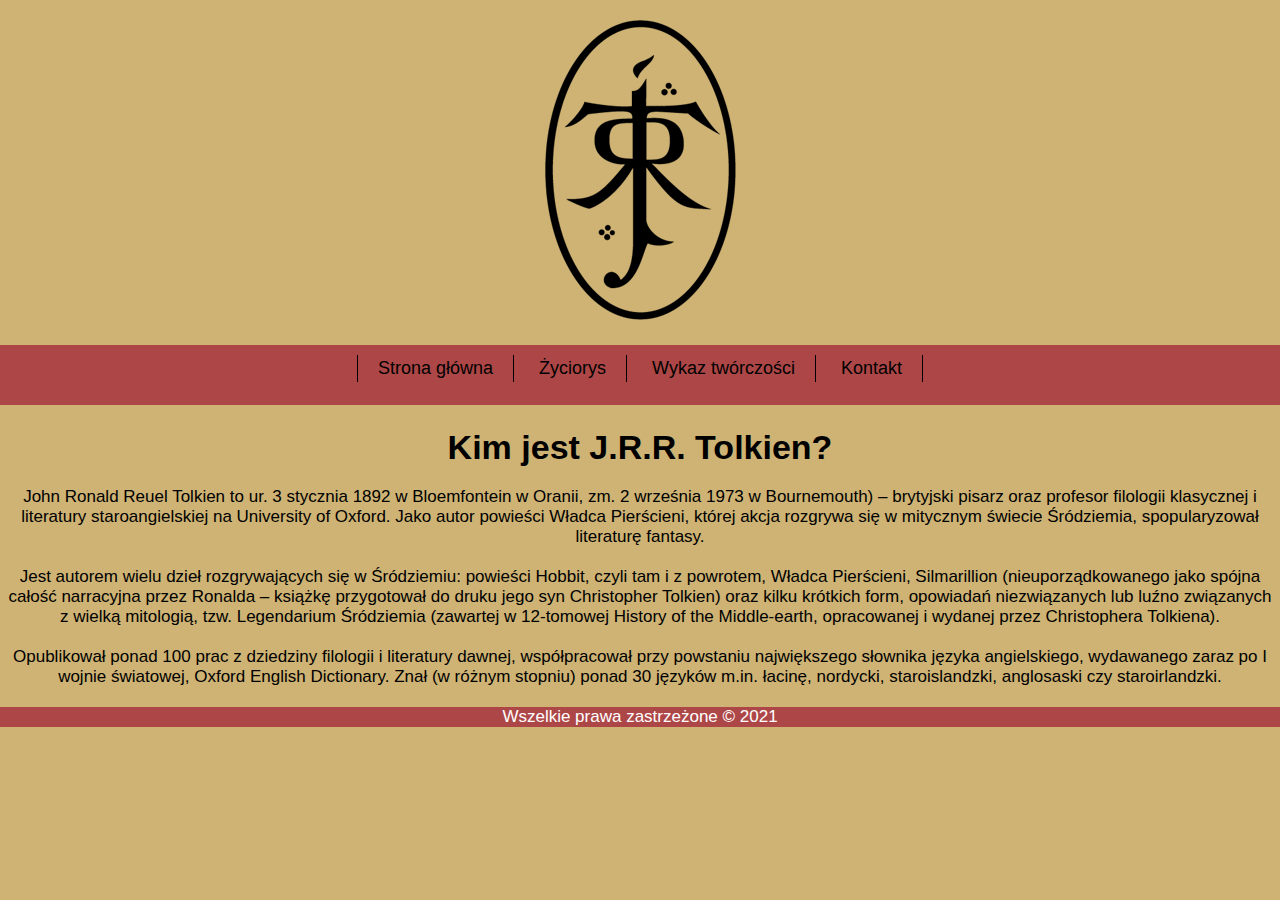
<file: index.html>
<!DOCTYPE HTML>
<html lang="pl">

<head>
<meta charset="utf-8">
<meta name="description" content="Witryna zawierająca biografię J.R.R., jego opisy jego twórczości literackiej, a także ciekawostki o nim.">
<meta name="keywords" content="John Ronald Reuel Tolkien, J.R.R Tolkien, Tolkien, Biografia Tolkiena, Literatura Tolkiena, Ciekawostki o Tolkienie">
<meta name="author" content="Marcel Bilski">
<link rel="stylesheet" href="Tolkienstyl.css" type="text/css">
<title>Tolkienopedia</title>

</head>
<body>
<header>
<div class="logo"><a href="index.html"><img src="JRT_logo.png" alt='JRTlogo'></a></div>
<nav id="nawigacja">
	<ul class="menu">
		<li><a href="index.html">Strona główna</a></li>
		<li><a href="Dziecinstwo.html">Życiorys</a></li>
		<li><a href="Wykaz_tworczosci.html">Wykaz twórczości</a></li>
		<li><a href="Kontakt.html">Kontakt</a></li>
	</ul>
</nav>
</header>
<div id="main">
<h1>Kim jest J.R.R. Tolkien?</h1>

<p>John Ronald Reuel Tolkien to ur. 3 stycznia 1892 w Bloemfontein w Oranii, zm. 2 września 1973 w Bournemouth) – brytyjski pisarz oraz profesor filologii klasycznej i literatury staroangielskiej na University of Oxford. Jako autor powieści Władca Pierścieni, której akcja rozgrywa się w mitycznym świecie Śródziemia, spopularyzował literaturę fantasy.</p>
<p>Jest autorem wielu dzieł rozgrywających się w Śródziemiu: powieści Hobbit, czyli tam i z powrotem, Władca Pierścieni, Silmarillion (nieuporządkowanego jako spójna całość narracyjna przez Ronalda – książkę przygotował do druku jego syn Christopher Tolkien) oraz kilku krótkich form, opowiadań niezwiązanych lub luźno związanych z wielką mitologią, tzw. Legendarium Śródziemia (zawartej w 12-tomowej History of the Middle-earth, opracowanej i wydanej przez Christophera Tolkiena).</p>
<p>Opublikował ponad 100 prac z dziedziny filologii i literatury dawnej, współpracował przy powstaniu największego słownika języka angielskiego, wydawanego zaraz po I wojnie światowej, Oxford English Dictionary. Znał (w różnym stopniu) ponad 30 języków m.in. łacinę, nordycki, staroislandzki, anglosaski czy staroirlandzki.</p>
</div>

<div class="footer">
<p>Wszelkie prawa zastrzeżone © 2021</p>
</div>

</body>
</html>
</file>
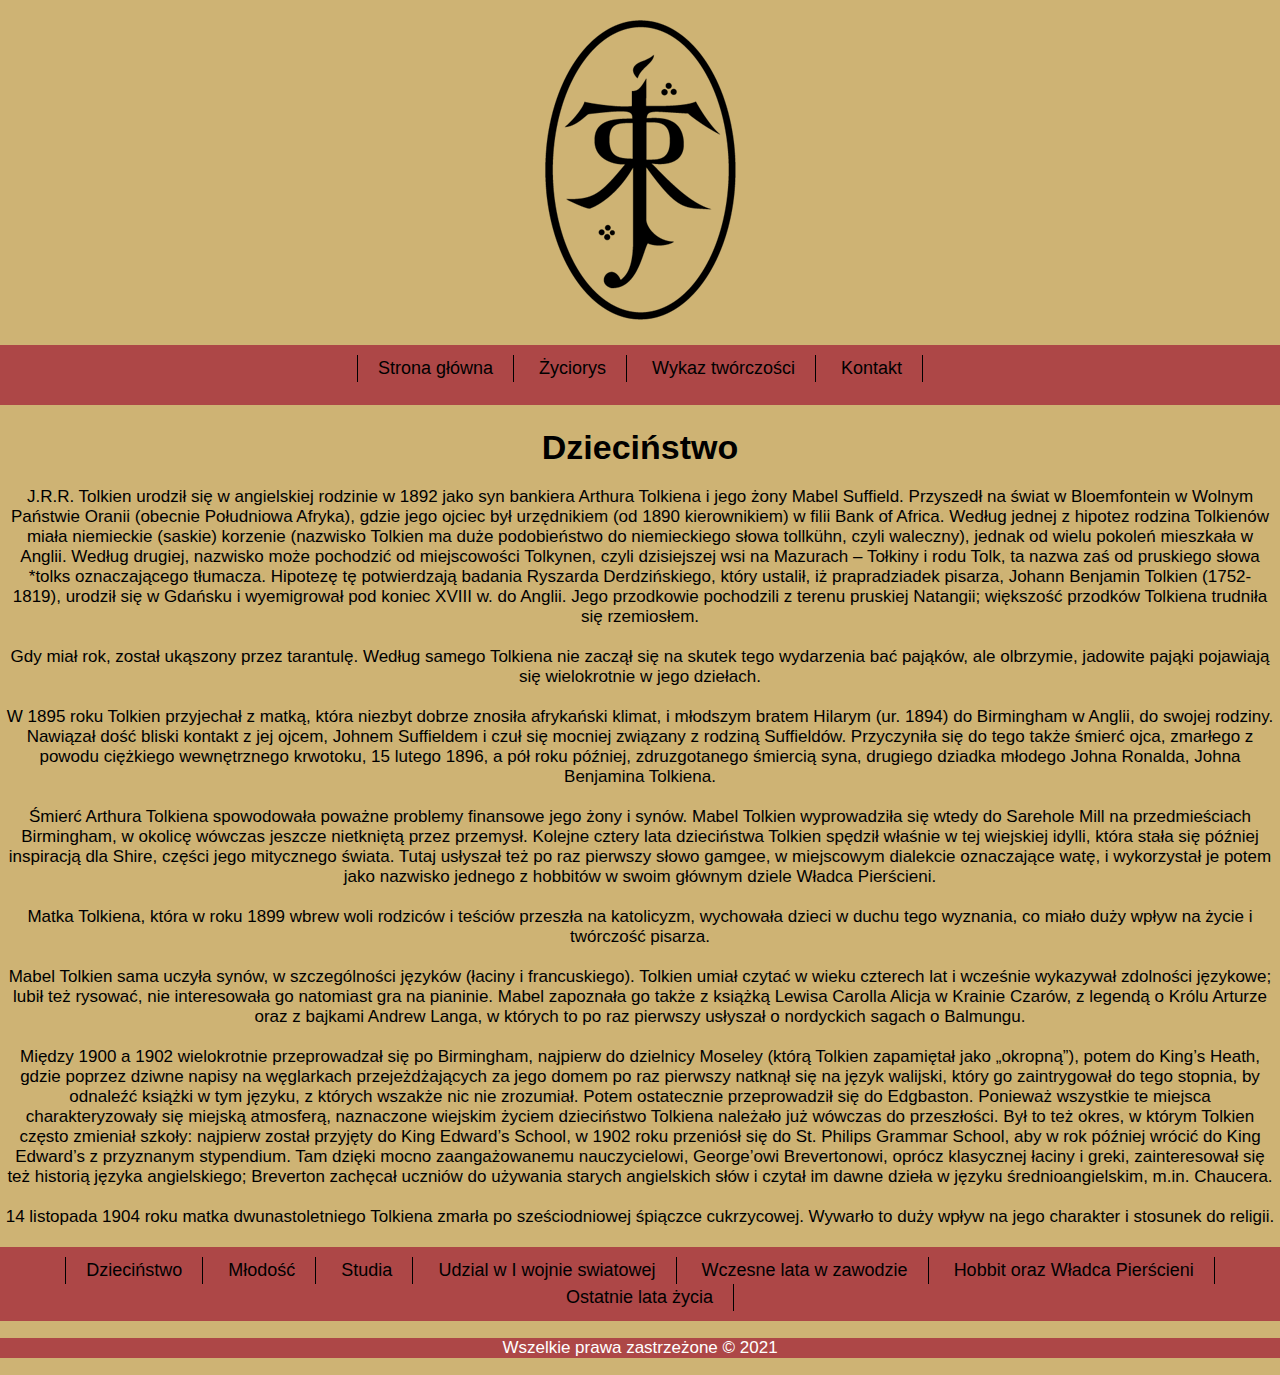
<file: Dziecinstwo.html>
<!DOCTYPE HTML>
<html lang="pl">

<head>
<meta charset="utf-8">
<meta name="description" content="Witryna zawierająca biografię J.R.R., jego opisy jego twórczości literackiej, a także ciekawostki o nim.">
<meta name="keywords" content="John Ronald Reuel Tolkien, J.R.R Tolkien, Tolkien, Biografia Tolkiena, Literatura Tolkiena, Ciekawostki o Tolkienie">
<meta name="author" content="Marcel Bilski">
<link rel="stylesheet" href="Tolkienstyl.css" type="text/css">
<title>Tolkienopedia</title>

</head>
<body>
<header>
<div class="logo"><a href="index.html"><img src="JRT_logo.png" alt='JRTlogo'></a></div>
<nav id="nawigacja">
	<ul class="menu">
	<li><a href="index.html">Strona główna</a></li>
	<li><a href="Dziecinstwo.html">Życiorys</a></li>
	<li><a href="Wykaz_tworczosci.html">Wykaz twórczości</a></li>
	<li><a href="Kontakt.html">Kontakt</a></li>
	</ul>
</nav>
</header>
<div id="main">
<h1>Dzieciństwo</h1>
<p>J.R.R. Tolkien urodził się w angielskiej rodzinie w 1892 jako syn bankiera Arthura Tolkiena i jego żony Mabel Suffield. Przyszedł na świat w Bloemfontein w Wolnym Państwie Oranii (obecnie Południowa Afryka), gdzie jego ojciec był urzędnikiem (od 1890 kierownikiem) w filii Bank of Africa. Według jednej z hipotez rodzina Tolkienów miała niemieckie (saskie) korzenie (nazwisko Tolkien ma duże podobieństwo do niemieckiego słowa tollkühn, czyli waleczny), jednak od wielu pokoleń mieszkała w Anglii. Według drugiej, nazwisko może pochodzić od miejscowości Tolkynen, czyli dzisiejszej wsi na Mazurach – Tołkiny i rodu Tolk, ta nazwa zaś od pruskiego słowa *tolks oznaczającego tłumacza. Hipotezę tę potwierdzają badania Ryszarda Derdzińskiego, który ustalił, iż prapradziadek pisarza, Johann Benjamin Tolkien (1752-1819), urodził się w Gdańsku i wyemigrował pod koniec XVIII w. do Anglii. Jego przodkowie pochodzili z terenu pruskiej Natangii; większość przodków Tolkiena trudniła się rzemiosłem.</p>

<p>Gdy miał rok, został ukąszony przez tarantulę. Według samego Tolkiena nie zaczął się na skutek tego wydarzenia bać pająków, ale olbrzymie, jadowite pająki pojawiają się wielokrotnie w jego dziełach.</p>

<p>W 1895 roku Tolkien przyjechał z matką, która niezbyt dobrze znosiła afrykański klimat, i młodszym bratem Hilarym (ur. 1894) do Birmingham w Anglii, do swojej rodziny. Nawiązał dość bliski kontakt z jej ojcem, Johnem Suffieldem i czuł się mocniej związany z rodziną Suffieldów. Przyczyniła się do tego także śmierć ojca, zmarłego z powodu ciężkiego wewnętrznego krwotoku, 15 lutego 1896, a pół roku później, zdruzgotanego śmiercią syna, drugiego dziadka młodego Johna Ronalda, Johna Benjamina Tolkiena.</p>

<p>Śmierć Arthura Tolkiena spowodowała poważne problemy finansowe jego żony i synów. Mabel Tolkien wyprowadziła się wtedy do Sarehole Mill na przedmieściach Birmingham, w okolicę wówczas jeszcze nietkniętą przez przemysł. Kolejne cztery lata dzieciństwa Tolkien spędził właśnie w tej wiejskiej idylli, która stała się później inspiracją dla Shire, części jego mitycznego świata. Tutaj usłyszał też po raz pierwszy słowo gamgee, w miejscowym dialekcie oznaczające watę, i wykorzystał je potem jako nazwisko jednego z hobbitów w swoim głównym dziele Władca Pierścieni.</p>

<p>Matka Tolkiena, która w roku 1899 wbrew woli rodziców i teściów przeszła na katolicyzm, wychowała dzieci w duchu tego wyznania, co miało duży wpływ na życie i twórczość pisarza.</p>

<p>Mabel Tolkien sama uczyła synów, w szczególności języków (łaciny i francuskiego). Tolkien umiał czytać w wieku czterech lat i wcześnie wykazywał zdolności językowe; lubił też rysować, nie interesowała go natomiast gra na pianinie. Mabel zapoznała go także z książką Lewisa Carolla Alicja w Krainie Czarów, z legendą o Królu Arturze oraz z bajkami Andrew Langa, w których to po raz pierwszy usłyszał o nordyckich sagach o Balmungu.</p>

<p>Między 1900 a 1902 wielokrotnie przeprowadzał się po Birmingham, najpierw do dzielnicy Moseley (którą Tolkien zapamiętał jako „okropną”), potem do King’s Heath, gdzie poprzez dziwne napisy na węglarkach przejeżdżających za jego domem po raz pierwszy natknął się na język walijski, który go zaintrygował do tego stopnia, by odnaleźć książki w tym języku, z których wszakże nic nie zrozumiał. Potem ostatecznie przeprowadził się do Edgbaston. Ponieważ wszystkie te miejsca charakteryzowały się miejską atmosferą, naznaczone wiejskim życiem dzieciństwo Tolkiena należało już wówczas do przeszłości. Był to też okres, w którym Tolkien często zmieniał szkoły: najpierw został przyjęty do King Edward’s School, w 1902 roku przeniósł się do St. Philips Grammar School, aby w rok później wrócić do King Edward’s z przyznanym stypendium. Tam dzięki mocno zaangażowanemu nauczycielowi, George’owi Brevertonowi, oprócz klasycznej łaciny i greki, zainteresował się też historią języka angielskiego; Breverton zachęcał uczniów do używania starych angielskich słów i czytał im dawne dzieła w języku średnioangielskim, m.in. Chaucera.</p>

<p>14 listopada 1904 roku matka dwunastoletniego Tolkiena zmarła po sześciodniowej śpiączce cukrzycowej. Wywarło to duży wpływ na jego charakter i stosunek do religii.</p>
</div>

<nav class="podnawigacja">
	<ul class="podmenu">
		<li><a href="Dziecinstwo.html">Dzieciństwo</a></li>
		<li><a href="Mlodosc.html">Młodość</a></li>
		<li><a href="Studia.html">Studia</a></li>
		<li><a href="Udzial_w_I_wojnie_swiatowej.html">Udzial w I wojnie swiatowej</a></li>
		<li><a href="Wczesne_lata_w_zawodzie.html">Wczesne lata w zawodzie</a></li>
		<li><a href="Hobbit_oraz_Wladca_Pierscieni.html">Hobbit oraz Władca Pierścieni</a></li>
		<li><a href="Ostatnie_lata_zycia.html">Ostatnie lata życia</a></li>
	</ul>
</nav>

<div class="footer">
<p>Wszelkie prawa zastrzeżone © 2021</p>
</div>

</body>
</html>
</file>
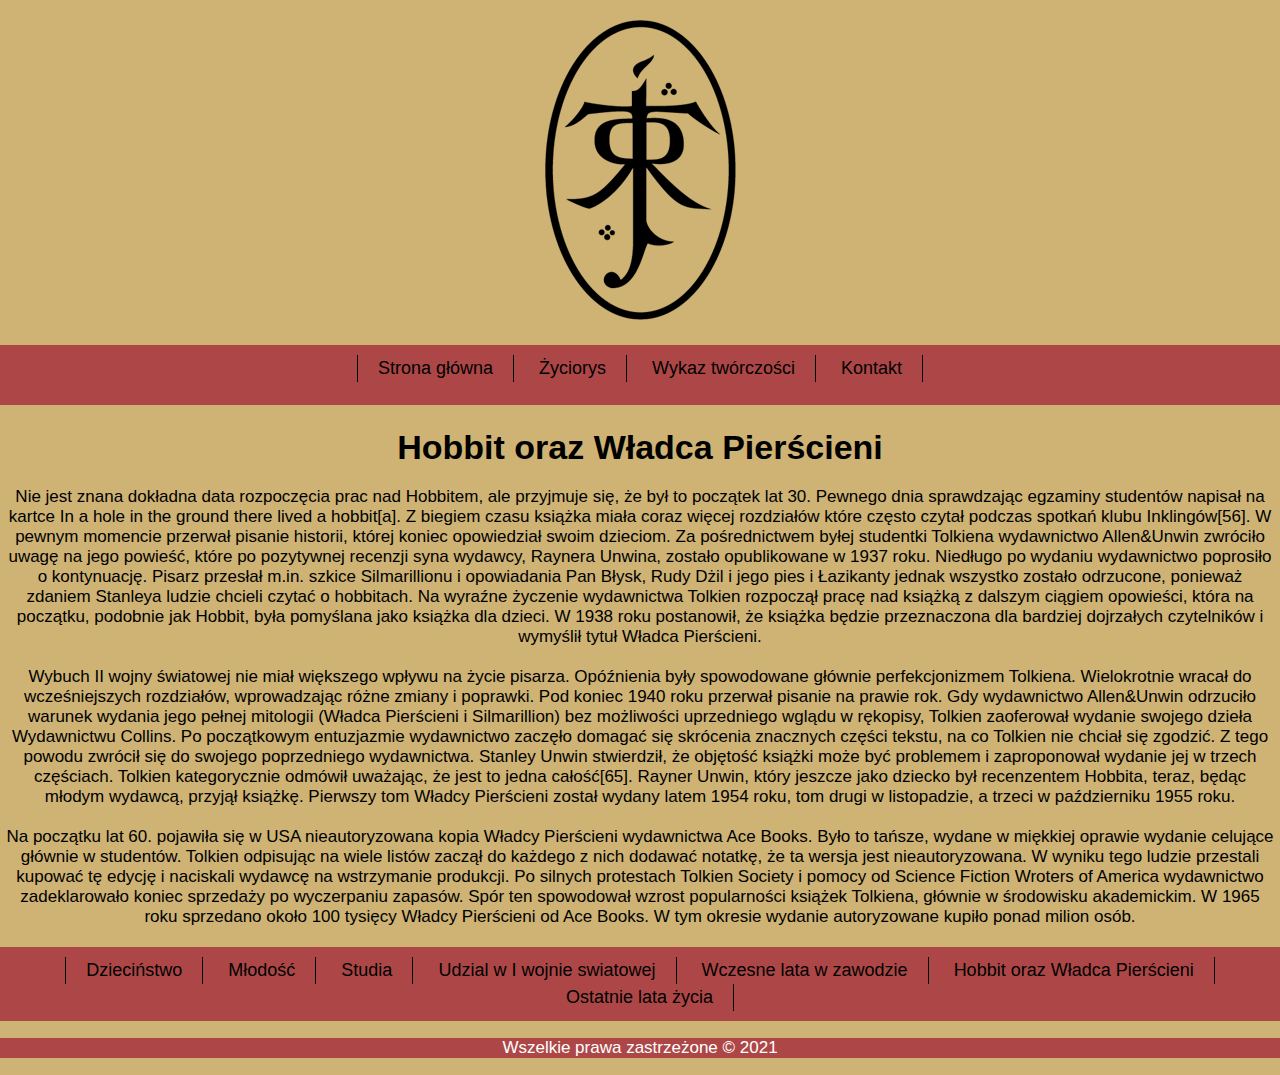
<file: Hobbit_oraz_Wladca_Pierscieni.html>
<!DOCTYPE HTML>
<html lang="pl">

<head>
<meta charset="utf-8">
<meta name="description" content="Witryna zawierająca biografię J.R.R., jego opisy jego twórczości literackiej, a także ciekawostki o nim.">
<meta name="keywords" content="John Ronald Reuel Tolkien, J.R.R Tolkien, Tolkien, Biografia Tolkiena, Literatura Tolkiena, Ciekawostki o Tolkienie">
<meta name="author" content="Marcel Bilski">
<link rel="stylesheet" href="Tolkienstyl.css" type="text/css">
<title>Tolkienopedia</title>

</head>
<body>
<header>
<div class="logo"><a href="index.html"><img src="JRT_logo.png" alt='JRTlogo'></a></div>
<nav id="nawigacja">
	<ul class="menu">
	<li><a href="index.html">Strona główna</a></li>
	<li><a href="Dziecinstwo.html">Życiorys</a></li>
	<li><a href="Wykaz_tworczosci.html">Wykaz twórczości</a></li>
	<li><a href="Kontakt.html">Kontakt</a></li>
	</ul>
</nav>
</header>
<div id="main">
<h1>Hobbit oraz Władca Pierścieni</h1>
<p>Nie jest znana dokładna data rozpoczęcia prac nad Hobbitem, ale przyjmuje się, że był to początek lat 30. Pewnego dnia sprawdzając egzaminy studentów napisał na kartce In a hole in the ground there lived a hobbit[a]. Z biegiem czasu książka miała coraz więcej rozdziałów które często czytał podczas spotkań klubu Inklingów[56]. W pewnym momencie przerwał pisanie historii, której koniec opowiedział swoim dzieciom. Za pośrednictwem byłej studentki Tolkiena wydawnictwo Allen&Unwin zwróciło uwagę na jego powieść, które po pozytywnej recenzji syna wydawcy, Raynera Unwina, zostało opublikowane w 1937 roku. Niedługo po wydaniu wydawnictwo poprosiło o kontynuację. Pisarz przesłał m.in. szkice Silmarillionu i opowiadania Pan Błysk, Rudy Dżil i jego pies i Łazikanty jednak wszystko zostało odrzucone, ponieważ zdaniem Stanleya ludzie chcieli czytać o hobbitach. Na wyraźne życzenie wydawnictwa Tolkien rozpoczął pracę nad książką z dalszym ciągiem opowieści, która na początku, podobnie jak Hobbit, była pomyślana jako książka dla dzieci. W 1938 roku postanowił, że książka będzie przeznaczona dla bardziej dojrzałych czytelników i wymyślił tytuł Władca Pierścieni.</p>

<p>Wybuch II wojny światowej nie miał większego wpływu na życie pisarza. Opóźnienia były spowodowane głównie perfekcjonizmem Tolkiena. Wielokrotnie wracał do wcześniejszych rozdziałów, wprowadzając różne zmiany i poprawki. Pod koniec 1940 roku przerwał pisanie na prawie rok. Gdy wydawnictwo Allen&Unwin odrzuciło warunek wydania jego pełnej mitologii (Władca Pierścieni i Silmarillion) bez możliwości uprzedniego wglądu w rękopisy, Tolkien zaoferował wydanie swojego dzieła Wydawnictwu Collins. Po początkowym entuzjazmie wydawnictwo zaczęło domagać się skrócenia znacznych części tekstu, na co Tolkien nie chciał się zgodzić. Z tego powodu zwrócił się do swojego poprzedniego wydawnictwa. Stanley Unwin stwierdził, że objętość książki może być problemem i zaproponował wydanie jej w trzech częściach. Tolkien kategorycznie odmówił uważając, że jest to jedna całość[65]. Rayner Unwin, który jeszcze jako dziecko był recenzentem Hobbita, teraz, będąc młodym wydawcą, przyjął książkę. Pierwszy tom Władcy Pierścieni został wydany latem 1954 roku, tom drugi w listopadzie, a trzeci w październiku 1955 roku.</p>

<p>Na początku lat 60. pojawiła się w USA nieautoryzowana kopia Władcy Pierścieni wydawnictwa Ace Books. Było to tańsze, wydane w miękkiej oprawie wydanie celujące głównie w studentów. Tolkien odpisując na wiele listów zaczął do każdego z nich dodawać notatkę, że ta wersja jest nieautoryzowana. W wyniku tego ludzie przestali kupować tę edycję i naciskali wydawcę na wstrzymanie produkcji. Po silnych protestach Tolkien Society i pomocy od Science Fiction Wroters of America wydawnictwo zadeklarowało koniec sprzedaży po wyczerpaniu zapasów. Spór ten spowodował wzrost popularności książek Tolkiena, głównie w środowisku akademickim. W 1965 roku sprzedano około 100 tysięcy Władcy Pierścieni od Ace Books. W tym okresie wydanie autoryzowane kupiło ponad milion osób.</p>
</div>

<nav class="podnawigacja">
	<ul class="podmenu">
		<li><a href="Dziecinstwo.html">Dzieciństwo</a></li>
		<li><a href="Mlodosc.html">Młodość</a></li>
		<li><a href="Studia.html">Studia</a></li>
		<li><a href="Udzial_w_I_wojnie_swiatowej.html">Udzial w I wojnie swiatowej</a></li>
		<li><a href="Wczesne_lata_w_zawodzie.html">Wczesne lata w zawodzie</a></li>
		<li><a href="Hobbit_oraz_Wladca_Pierscieni.html">Hobbit oraz Władca Pierścieni</a></li>
		<li><a href="Ostatnie_lata_zycia.html">Ostatnie lata życia</a></li>
	</ul>
</nav>

<div class="footer">
<p>Wszelkie prawa zastrzeżone © 2021</p>
</div>

</body>
</html>
</file>
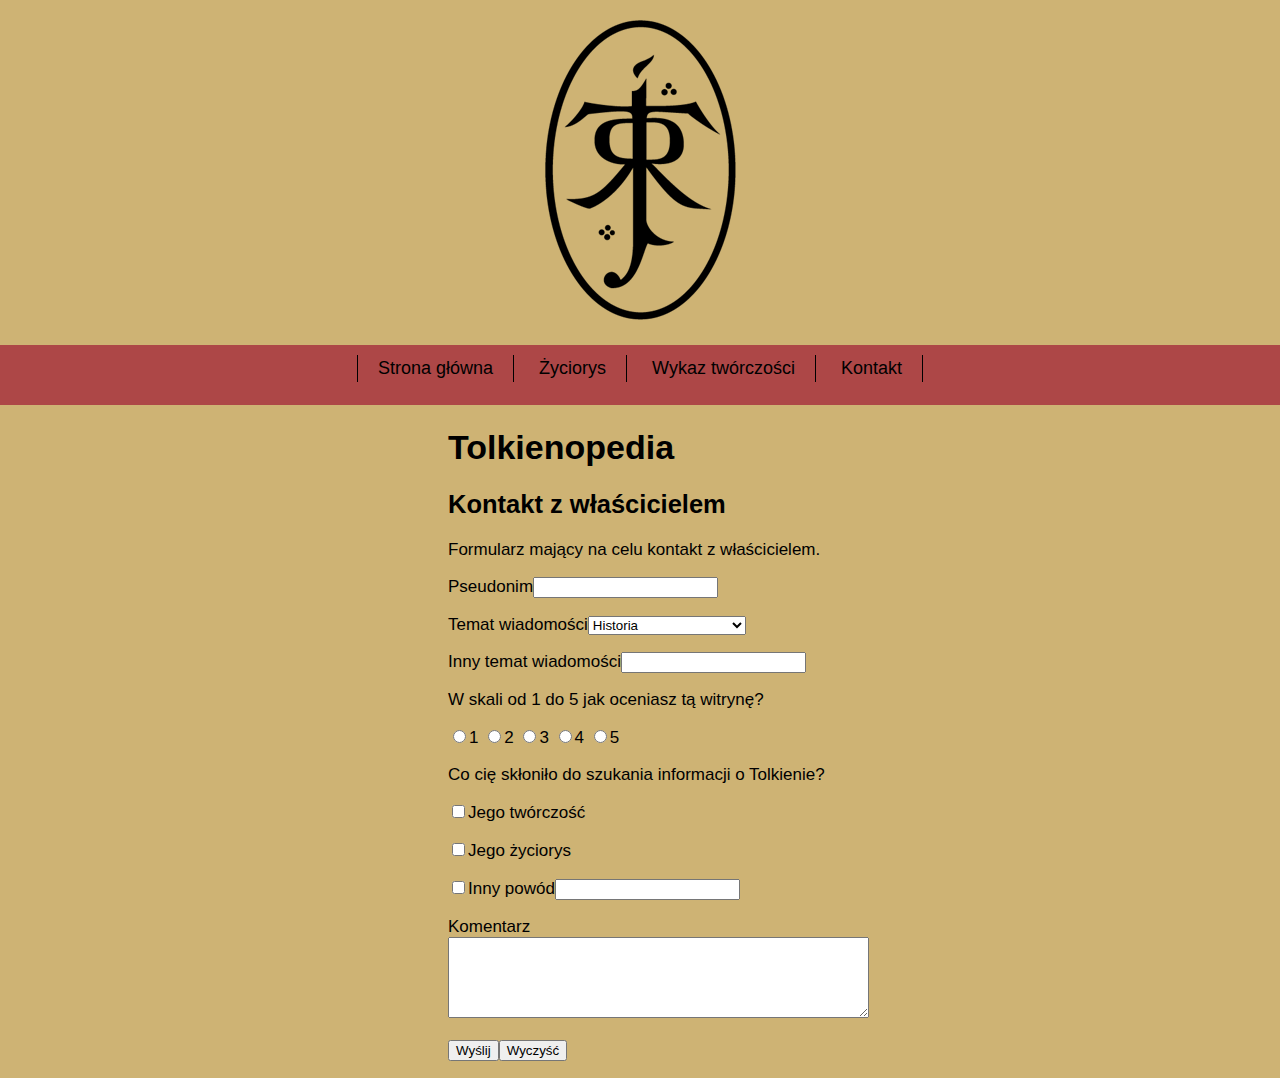
<file: Kontakt.html>
<!DOCTYPE HTML>
<html lang="pl">

<head>
<meta charset="utf-8">
<meta name="description" content="Witryna zawierająca biografię J.R.R., jego opisy jego twórczości literackiej, a także ciekawostki o nim.">
<meta name="keywords" content="John Ronald Reuel Tolkien, J.R.R Tolkien, Tolkien, Biografia Tolkiena, Literatura Tolkiena, Ciekawostki o Tolkienie">
<meta name="author" content="Marcel Bilski">
<link rel="stylesheet" href="Tolkienstyl.css" type="text/css">
<title>Tolkienopedia</title>

</head>
<body>
<header>
<div class="logo"><a href="index.html"><img src="JRT_logo.png" alt='JRTlogo'></a></div>
<nav id="nawigacja">
	<ul class="menu">
		<li><a href="index.html">Strona główna</a></li>
		<li><a href="Dziecinstwo.html">Życiorys</a></li>
		<li><a href="Wykaz_tworczosci.html">Wykaz twórczości</a></li>
		<li><a href="Kontakt.html">Kontakt</a></li>
	</ul>
</nav>
</header>
<div id="kontakt">
<form name="ank" action="odbior.php" method="post">

<h1>Tolkienopedia</h1>
<h2>Kontakt z właścicielem</h2>

<p>Formularz mający na celu kontakt z właścicielem.</p>

<p>Pseudonim<input type="text" size="20" name="pseudonim"></p>
Temat wiadomości<select name="temat">
<option>Historia</option>
<option>Twórczość</option>
<option>Inny temat wiadomości</option>
</select>
<p>Inny temat wiadomości<input type="text" size="20" name="inne temat wiadomosci"></p>
 
<p>W skali od 1 do 5 jak oceniasz tą witrynę?</p>
<p><input type="radio" name="ocena" value="1">1
<input type="radio" name="ocena" value="2">2 
<input type="radio" name="ocena" value="3">3 
<input type="radio" name="ocena" value="4">4 
<input type="radio" name="ocena" value="5">5   
</p>

<p>Co cię skłoniło do szukania informacji o Tolkienie?<br/>
<p><input type="checkbox"  name="powod" value="tworczosc">Jego twórczość</p>
<p><input type="checkbox"  name="powod" value="zyciorys">Jego życiorys</p>
<p><input type="checkbox"  name="powod" value="inny">Inny powód<input type="text" size="20" name="inny powod"></p>
<p>Komentarz<br>
<textarea cols="50" rows="5" name="komentarz"></textarea></p>

<p> <input type="submit" value="Wyślij"><input type="reset" value="Wyczyść"></p>
</form>
</div>
</body>

</html>
</file>
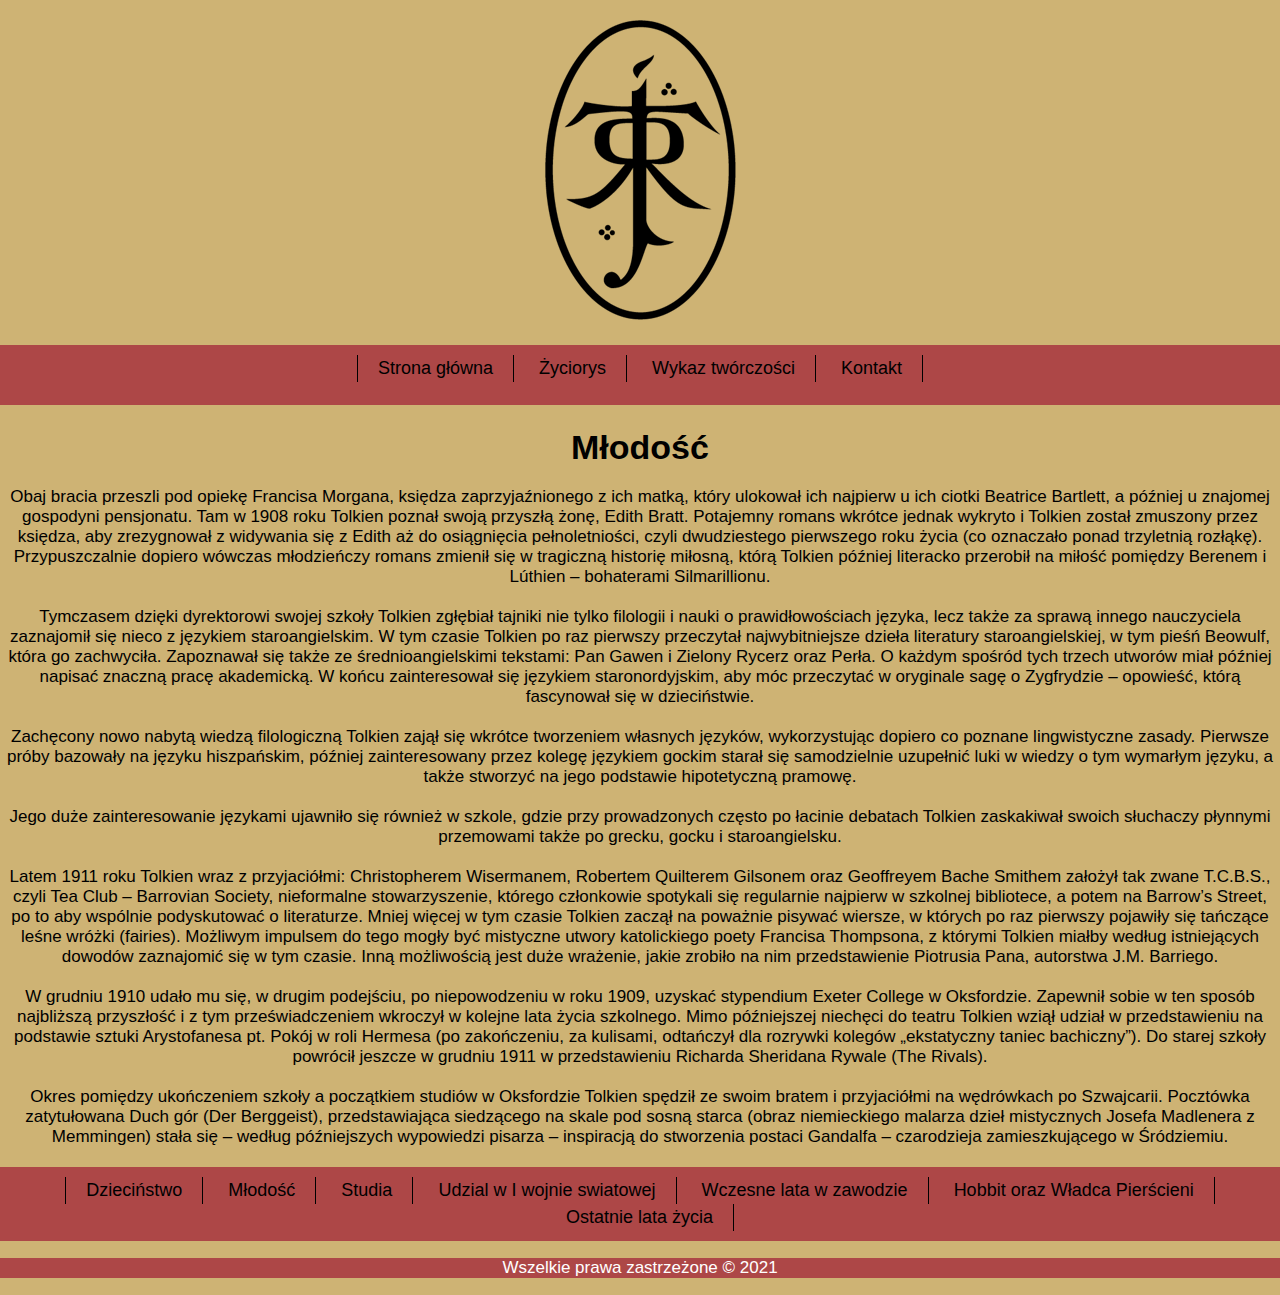
<file: Mlodosc.html>
<!DOCTYPE HTML>
<html lang="pl">

<head>
<meta charset="utf-8">
<meta name="description" content="Witryna zawierająca biografię J.R.R., jego opisy jego twórczości literackiej, a także ciekawostki o nim.">
<meta name="keywords" content="John Ronald Reuel Tolkien, J.R.R Tolkien, Tolkien, Biografia Tolkiena, Literatura Tolkiena, Ciekawostki o Tolkienie">
<meta name="author" content="Marcel Bilski">
<link rel="stylesheet" href="Tolkienstyl.css" type="text/css">
<title>Tolkienopedia</title>

</head>
<body>
<header>
<div class="logo"><a href="index.html"><img src="JRT_logo.png" alt='JRTlogo'></a></div>
<nav id="nawigacja">
	<ul class="menu">
	<li><a href="index.html">Strona główna</a></li>
	<li><a href="Dziecinstwo.html">Życiorys</a></li>
	<li><a href="Wykaz_tworczosci.html">Wykaz twórczości</a></li>
	<li><a href="Kontakt.html">Kontakt</a></li>
	</ul>
</nav>
</header>
<div id="main">
<h1>Młodość</h1>
<p>Obaj bracia przeszli pod opiekę Francisa Morgana, księdza zaprzyjaźnionego z ich matką, który ulokował ich najpierw u ich ciotki Beatrice Bartlett, a później u znajomej gospodyni pensjonatu. Tam w 1908 roku Tolkien poznał swoją przyszłą żonę, Edith Bratt. Potajemny romans wkrótce jednak wykryto i Tolkien został zmuszony przez księdza, aby zrezygnował z widywania się z Edith aż do osiągnięcia pełnoletniości, czyli dwudziestego pierwszego roku życia (co oznaczało ponad trzyletnią rozłąkę). Przypuszczalnie dopiero wówczas młodzieńczy romans zmienił się w tragiczną historię miłosną, którą Tolkien później literacko przerobił na miłość pomiędzy Berenem i Lúthien – bohaterami Silmarillionu.</p>

<p>Tymczasem dzięki dyrektorowi swojej szkoły Tolkien zgłębiał tajniki nie tylko filologii i nauki o prawidłowościach języka, lecz także za sprawą innego nauczyciela zaznajomił się nieco z językiem staroangielskim. W tym czasie Tolkien po raz pierwszy przeczytał najwybitniejsze dzieła literatury staroangielskiej, w tym pieśń Beowulf, która go zachwyciła. Zapoznawał się także ze średnioangielskimi tekstami: Pan Gawen i Zielony Rycerz oraz Perła. O każdym spośród tych trzech utworów miał później napisać znaczną pracę akademicką. W końcu zainteresował się językiem staronordyjskim, aby móc przeczytać w oryginale sagę o Zygfrydzie – opowieść, którą fascynował się w dzieciństwie.</p>

<p>Zachęcony nowo nabytą wiedzą filologiczną Tolkien zajął się wkrótce tworzeniem własnych języków, wykorzystując dopiero co poznane lingwistyczne zasady. Pierwsze próby bazowały na języku hiszpańskim, później zainteresowany przez kolegę językiem gockim starał się samodzielnie uzupełnić luki w wiedzy o tym wymarłym języku, a także stworzyć na jego podstawie hipotetyczną pramowę.</p>

<p>Jego duże zainteresowanie językami ujawniło się również w szkole, gdzie przy prowadzonych często po łacinie debatach Tolkien zaskakiwał swoich słuchaczy płynnymi przemowami także po grecku, gocku i staroangielsku.</p>

<p>Latem 1911 roku Tolkien wraz z przyjaciółmi: Christopherem Wisermanem, Robertem Quilterem Gilsonem oraz Geoffreyem Bache Smithem założył tak zwane T.C.B.S., czyli Tea Club – Barrovian Society, nieformalne stowarzyszenie, którego członkowie spotykali się regularnie najpierw w szkolnej bibliotece, a potem na Barrow’s Street, po to aby wspólnie podyskutować o literaturze. Mniej więcej w tym czasie Tolkien zaczął na poważnie pisywać wiersze, w których po raz pierwszy pojawiły się tańczące leśne wróżki (fairies). Możliwym impulsem do tego mogły być mistyczne utwory katolickiego poety Francisa Thompsona, z którymi Tolkien miałby według istniejących dowodów zaznajomić się w tym czasie. Inną możliwością jest duże wrażenie, jakie zrobiło na nim przedstawienie Piotrusia Pana, autorstwa J.M. Barriego.</p>

<p>W grudniu 1910 udało mu się, w drugim podejściu, po niepowodzeniu w roku 1909, uzyskać stypendium Exeter College w Oksfordzie. Zapewnił sobie w ten sposób najbliższą przyszłość i z tym przeświadczeniem wkroczył w kolejne lata życia szkolnego. Mimo późniejszej niechęci do teatru Tolkien wziął udział w przedstawieniu na podstawie sztuki Arystofanesa pt. Pokój w roli Hermesa (po zakończeniu, za kulisami, odtańczył dla rozrywki kolegów „ekstatyczny taniec bachiczny”). Do starej szkoły powrócił jeszcze w grudniu 1911 w przedstawieniu Richarda Sheridana Rywale (The Rivals).</p>

<p>Okres pomiędzy ukończeniem szkoły a początkiem studiów w Oksfordzie Tolkien spędził ze swoim bratem i przyjaciółmi na wędrówkach po Szwajcarii. Pocztówka zatytułowana Duch gór (Der Berggeist), przedstawiająca siedzącego na skale pod sosną starca (obraz niemieckiego malarza dzieł mistycznych Josefa Madlenera z Memmingen) stała się – według późniejszych wypowiedzi pisarza – inspiracją do stworzenia postaci Gandalfa – czarodzieja zamieszkującego w Śródziemiu.</p>
</div>

<nav class="podnawigacja">
	<ul class="podmenu">
		<li><a href="Dziecinstwo.html">Dzieciństwo</a></li>
		<li><a href="Mlodosc.html">Młodość</a></li>
		<li><a href="Studia.html">Studia</a></li>
		<li><a href="Udzial_w_I_wojnie_swiatowej.html">Udzial w I wojnie swiatowej</a></li>
		<li><a href="Wczesne_lata_w_zawodzie.html">Wczesne lata w zawodzie</a></li>
		<li><a href="Hobbit_oraz_Wladca_Pierscieni.html">Hobbit oraz Władca Pierścieni</a></li>
		<li><a href="Ostatnie_lata_zycia.html">Ostatnie lata życia</a></li>
	</ul>
</nav>

<div class="footer">
<p>Wszelkie prawa zastrzeżone © 2021</p>
</div>

</body>
</html>
</file>
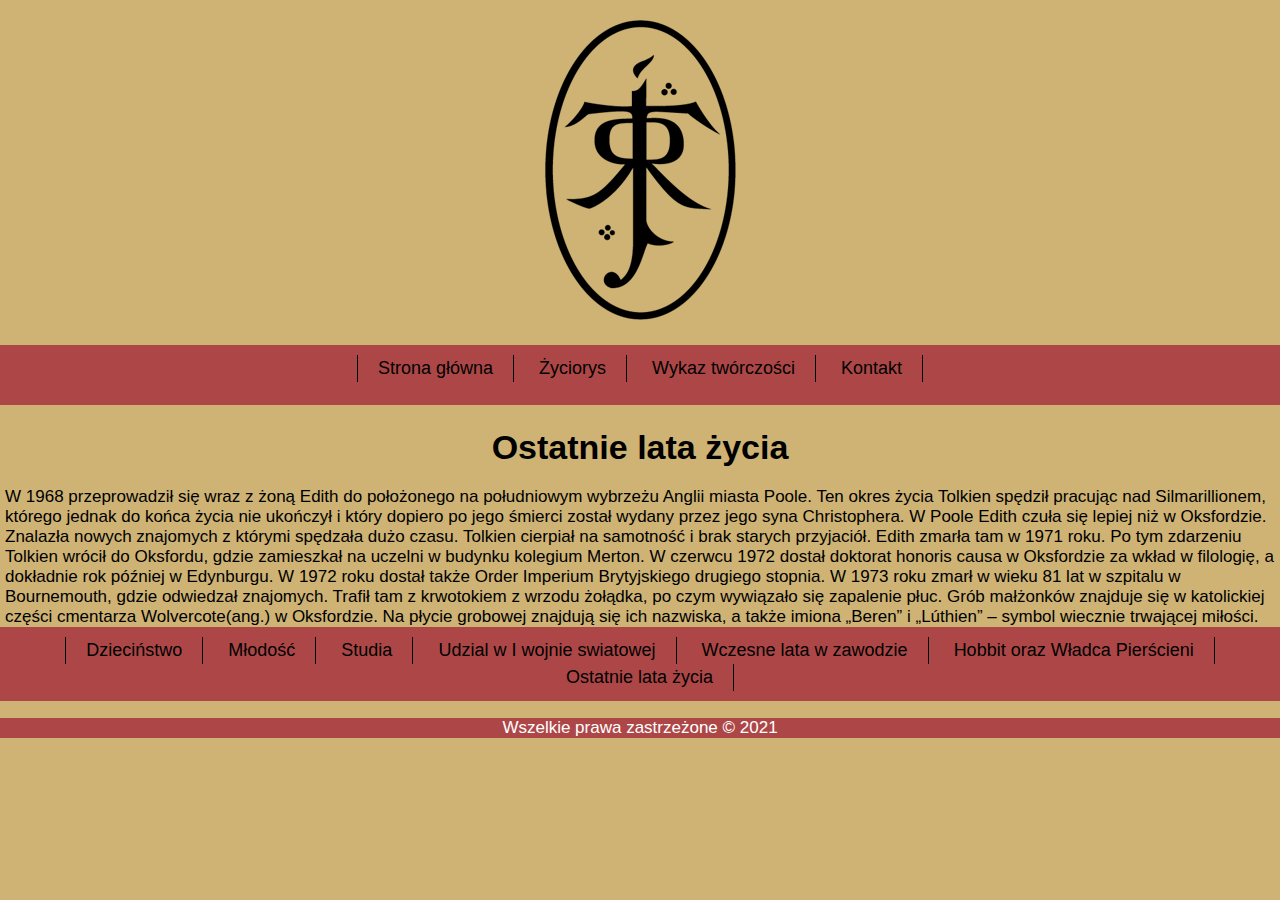
<file: Ostatnie_lata_zycia.html>
<!DOCTYPE HTML>
<html lang="pl">

<head>
<meta charset="utf-8">
<meta name="description" content="Witryna zawierająca biografię J.R.R., jego opisy jego twórczości literackiej, a także ciekawostki o nim.">
<meta name="keywords" content="John Ronald Reuel Tolkien, J.R.R Tolkien, Tolkien, Biografia Tolkiena, Literatura Tolkiena, Ciekawostki o Tolkienie">
<meta name="author" content="Marcel Bilski">
<link rel="stylesheet" href="Tolkienstyl.css" type="text/css">
<title>Tolkienopedia</title>

</head>
<body>
<header>
<div class="logo"><a href="index.html"><img src="JRT_logo.png" alt='JRTlogo'></a></div>
<nav id="nawigacja">
	<ul class="menu">
	<li><a href="index.html">Strona główna</a></li>
	<li><a href="Dziecinstwo.html">Życiorys</a></li>
	<li><a href="Wykaz_tworczosci.html">Wykaz twórczości</a></li>
	<li><a href="Kontakt.html">Kontakt</a></li>
	</ul>
</nav>
</header>
<div id="main">
<h1>Ostatnie lata życia</h1>
W 1968 przeprowadził się wraz z żoną Edith do położonego na południowym wybrzeżu Anglii miasta Poole. Ten okres życia Tolkien spędził pracując nad Silmarillionem, którego jednak do końca życia nie ukończył i który dopiero po jego śmierci został wydany przez jego syna Christophera. W Poole Edith czuła się lepiej niż w Oksfordzie. Znalazła nowych znajomych z którymi spędzała dużo czasu. Tolkien cierpiał na samotność i brak starych przyjaciół. Edith zmarła tam w 1971 roku. Po tym zdarzeniu Tolkien wrócił do Oksfordu, gdzie zamieszkał na uczelni w budynku kolegium Merton. W czerwcu 1972 dostał doktorat honoris causa w Oksfordzie za wkład w filologię, a dokładnie rok później w Edynburgu. W 1972 roku dostał także Order Imperium Brytyjskiego drugiego stopnia. W 1973 roku zmarł w wieku 81 lat w szpitalu w Bournemouth, gdzie odwiedzał znajomych. Trafił tam z krwotokiem z wrzodu żołądka, po czym wywiązało się zapalenie płuc. Grób małżonków znajduje się w katolickiej części cmentarza Wolvercote(ang.) w Oksfordzie. Na płycie grobowej znajdują się ich nazwiska, a także imiona „Beren” i „Lúthien” – symbol wiecznie trwającej miłości.
</div>

<nav class="podnawigacja">
	<ul class="podmenu">
		<li><a href="Dziecinstwo.html">Dzieciństwo</a></li>
		<li><a href="Mlodosc.html">Młodość</a></li>
		<li><a href="Studia.html">Studia</a></li>
		<li><a href="Udzial_w_I_wojnie_swiatowej.html">Udzial w I wojnie swiatowej</a></li>
		<li><a href="Wczesne_lata_w_zawodzie.html">Wczesne lata w zawodzie</a></li>
		<li><a href="Hobbit_oraz_Wladca_Pierscieni.html">Hobbit oraz Władca Pierścieni</a></li>
		<li><a href="Ostatnie_lata_zycia.html">Ostatnie lata życia</a></li>
	</ul>
</nav>

<div class="footer">
<p>Wszelkie prawa zastrzeżone © 2021</p>
</div>

</body>
</html>
</file>
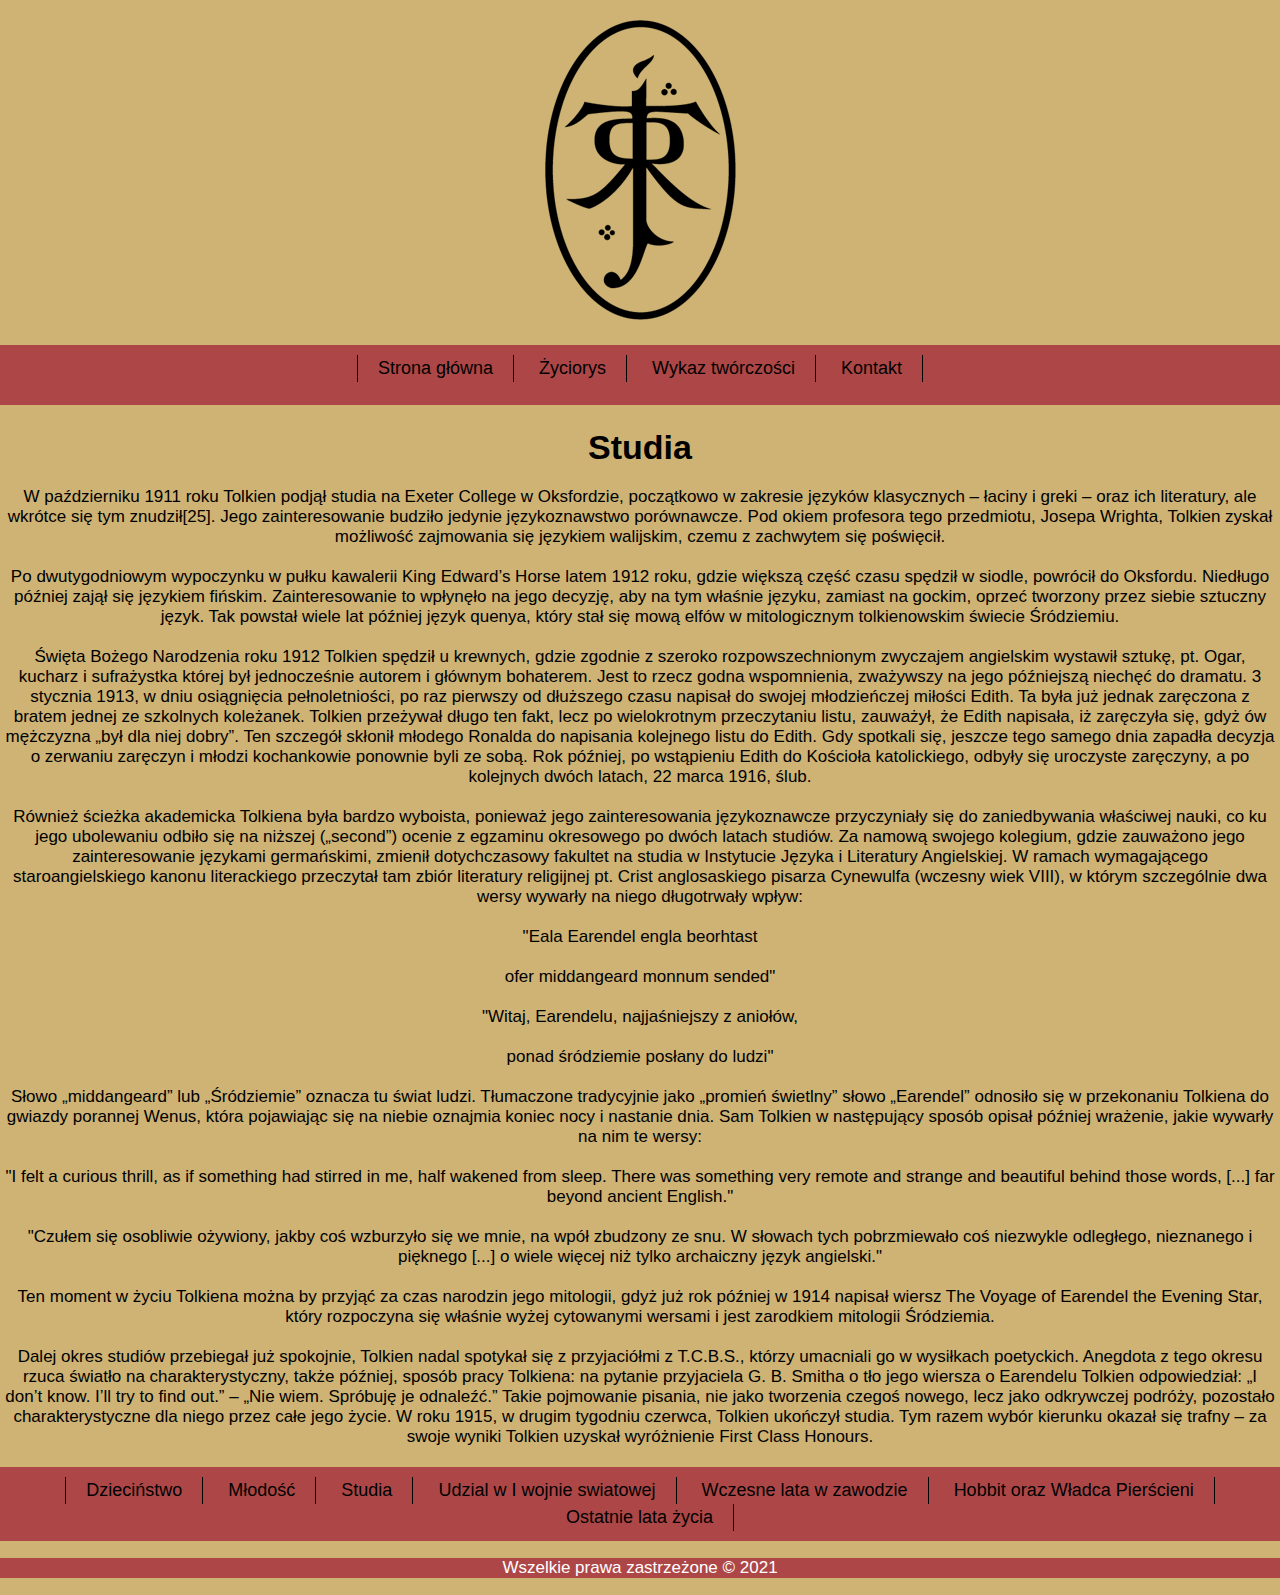
<file: Studia.html>
<!DOCTYPE HTML>
<html lang="pl">

<head>
<meta charset="utf-8">
<meta name="description" content="Witryna zawierająca biografię J.R.R., jego opisy jego twórczości literackiej, a także ciekawostki o nim.">
<meta name="keywords" content="John Ronald Reuel Tolkien, J.R.R Tolkien, Tolkien, Biografia Tolkiena, Literatura Tolkiena, Ciekawostki o Tolkienie">
<meta name="author" content="Marcel Bilski">
<link rel="stylesheet" href="Tolkienstyl.css" type="text/css">
<title>Tolkienopedia</title>

</head>
<body>
<header>
<div class="logo"><a href="index.html"><img src="JRT_logo.png" alt='JRTlogo'></a></div>
<nav id="nawigacja">
	<ul class="menu">
	<li><a href="index.html">Strona główna</a></li>
	<li><a href="Dziecinstwo.html">Życiorys</a></li>
	<li><a href="Wykaz_tworczosci.html">Wykaz twórczości</a></li>
	<li><a href="Kontakt.html">Kontakt</a></li>
	</ul>
</nav>
</header>
<div id="main">
<h1>Studia</h1>
<p>W październiku 1911 roku Tolkien podjął studia na Exeter College w Oksfordzie, początkowo w zakresie języków klasycznych – łaciny i greki – oraz ich literatury, ale wkrótce się tym znudził[25]. Jego zainteresowanie budziło jedynie językoznawstwo porównawcze. Pod okiem profesora tego przedmiotu, Josepa Wrighta, Tolkien zyskał możliwość zajmowania się językiem walijskim, czemu z zachwytem się poświęcił.</p>

<p>Po dwutygodniowym wypoczynku w pułku kawalerii King Edward’s Horse latem 1912 roku, gdzie większą część czasu spędził w siodle, powrócił do Oksfordu. Niedługo później zajął się językiem fińskim. Zainteresowanie to wpłynęło na jego decyzję, aby na tym właśnie języku, zamiast na gockim, oprzeć tworzony przez siebie sztuczny język. Tak powstał wiele lat później język quenya, który stał się mową elfów w mitologicznym tolkienowskim świecie Śródziemiu.</p>

<p>Święta Bożego Narodzenia roku 1912 Tolkien spędził u krewnych, gdzie zgodnie z szeroko rozpowszechnionym zwyczajem angielskim wystawił sztukę, pt. Ogar, kucharz i sufrażystka której był jednocześnie autorem i głównym bohaterem. Jest to rzecz godna wspomnienia, zważywszy na jego późniejszą niechęć do dramatu. 3 stycznia 1913, w dniu osiągnięcia pełnoletniości, po raz pierwszy od dłuższego czasu napisał do swojej młodzieńczej miłości Edith. Ta była już jednak zaręczona z bratem jednej ze szkolnych koleżanek. Tolkien przeżywał długo ten fakt, lecz po wielokrotnym przeczytaniu listu, zauważył, że Edith napisała, iż zaręczyła się, gdyż ów mężczyzna „był dla niej dobry”. Ten szczegół skłonił młodego Ronalda do napisania kolejnego listu do Edith. Gdy spotkali się, jeszcze tego samego dnia zapadła decyzja o zerwaniu zaręczyn i młodzi kochankowie ponownie byli ze sobą. Rok później, po wstąpieniu Edith do Kościoła katolickiego, odbyły się uroczyste zaręczyny, a po kolejnych dwóch latach, 22 marca 1916, ślub.</p>

<p>Również ścieżka akademicka Tolkiena była bardzo wyboista, ponieważ jego zainteresowania językoznawcze przyczyniały się do zaniedbywania właściwej nauki, co ku jego ubolewaniu odbiło się na niższej („second”) ocenie z egzaminu okresowego po dwóch latach studiów. Za namową swojego kolegium, gdzie zauważono jego zainteresowanie językami germańskimi, zmienił dotychczasowy fakultet na studia w Instytucie Języka i Literatury Angielskiej. W ramach wymagającego staroangielskiego kanonu literackiego przeczytał tam zbiór literatury religijnej pt. Crist anglosaskiego pisarza Cynewulfa (wczesny wiek VIII), w którym szczególnie dwa wersy wywarły na niego długotrwały wpływ:</p>
<div class="quote">
<p>"Eala Earendel engla beorhtast</p>
<p>ofer middangeard monnum sended"</p>

<p>"Witaj, Earendelu, najjaśniejszy z aniołów,</p>
<p>ponad śródziemie posłany do ludzi"</p>
</div>
<p>Słowo „middangeard” lub „Śródziemie” oznacza tu świat ludzi. Tłumaczone tradycyjnie jako „promień świetlny” słowo „Earendel” odnosiło się w przekonaniu Tolkiena do gwiazdy porannej Wenus, która pojawiając się na niebie oznajmia koniec nocy i nastanie dnia. Sam Tolkien w następujący sposób opisał później wrażenie, jakie wywarły na nim te wersy:</p>
<div class="quote">
<p>"I felt a curious thrill, as if something had stirred in me, half wakened from sleep. There was something very remote and strange and beautiful behind those words, [...] far beyond ancient English."</p>

<p>"Czułem się osobliwie ożywiony, jakby coś wzburzyło się we mnie, na wpół zbudzony ze snu. W słowach tych pobrzmiewało coś niezwykle odległego, nieznanego i pięknego [...] o wiele więcej niż tylko archaiczny język angielski."</p>
</div>
<p>Ten moment w życiu Tolkiena można by przyjąć za czas narodzin jego mitologii, gdyż już rok później w 1914 napisał wiersz The Voyage of Earendel the Evening Star, który rozpoczyna się właśnie wyżej cytowanymi wersami i jest zarodkiem mitologii Śródziemia.</p>

<p>Dalej okres studiów przebiegał już spokojnie, Tolkien nadal spotykał się z przyjaciółmi z T.C.B.S., którzy umacniali go w wysiłkach poetyckich. Anegdota z tego okresu rzuca światło na charakterystyczny, także później, sposób pracy Tolkiena: na pytanie przyjaciela G. B. Smitha o tło jego wiersza o Earendelu Tolkien odpowiedział: „I don’t know. I’ll try to find out.” – „Nie wiem. Spróbuję je odnaleźć.” Takie pojmowanie pisania, nie jako tworzenia czegoś nowego, lecz jako odkrywczej podróży, pozostało charakterystyczne dla niego przez całe jego życie. W roku 1915, w drugim tygodniu czerwca, Tolkien ukończył studia. Tym razem wybór kierunku okazał się trafny – za swoje wyniki Tolkien uzyskał wyróżnienie First Class Honours.</p>
</div>

<nav class="podnawigacja">
	<ul class="podmenu">
		<li><a href="Dziecinstwo.html">Dzieciństwo</a></li>
		<li><a href="Mlodosc.html">Młodość</a></li>
		<li><a href="Studia.html">Studia</a></li>
		<li><a href="Udzial_w_I_wojnie_swiatowej.html">Udzial w I wojnie swiatowej</a></li>
		<li><a href="Wczesne_lata_w_zawodzie.html">Wczesne lata w zawodzie</a></li>
		<li><a href="Hobbit_oraz_Wladca_Pierscieni.html">Hobbit oraz Władca Pierścieni</a></li>
		<li><a href="Ostatnie_lata_zycia.html">Ostatnie lata życia</a></li>
	</ul>
</nav>

<div class="footer">
<p>Wszelkie prawa zastrzeżone © 2021</p>
</div>

</body>
</html>
</file>
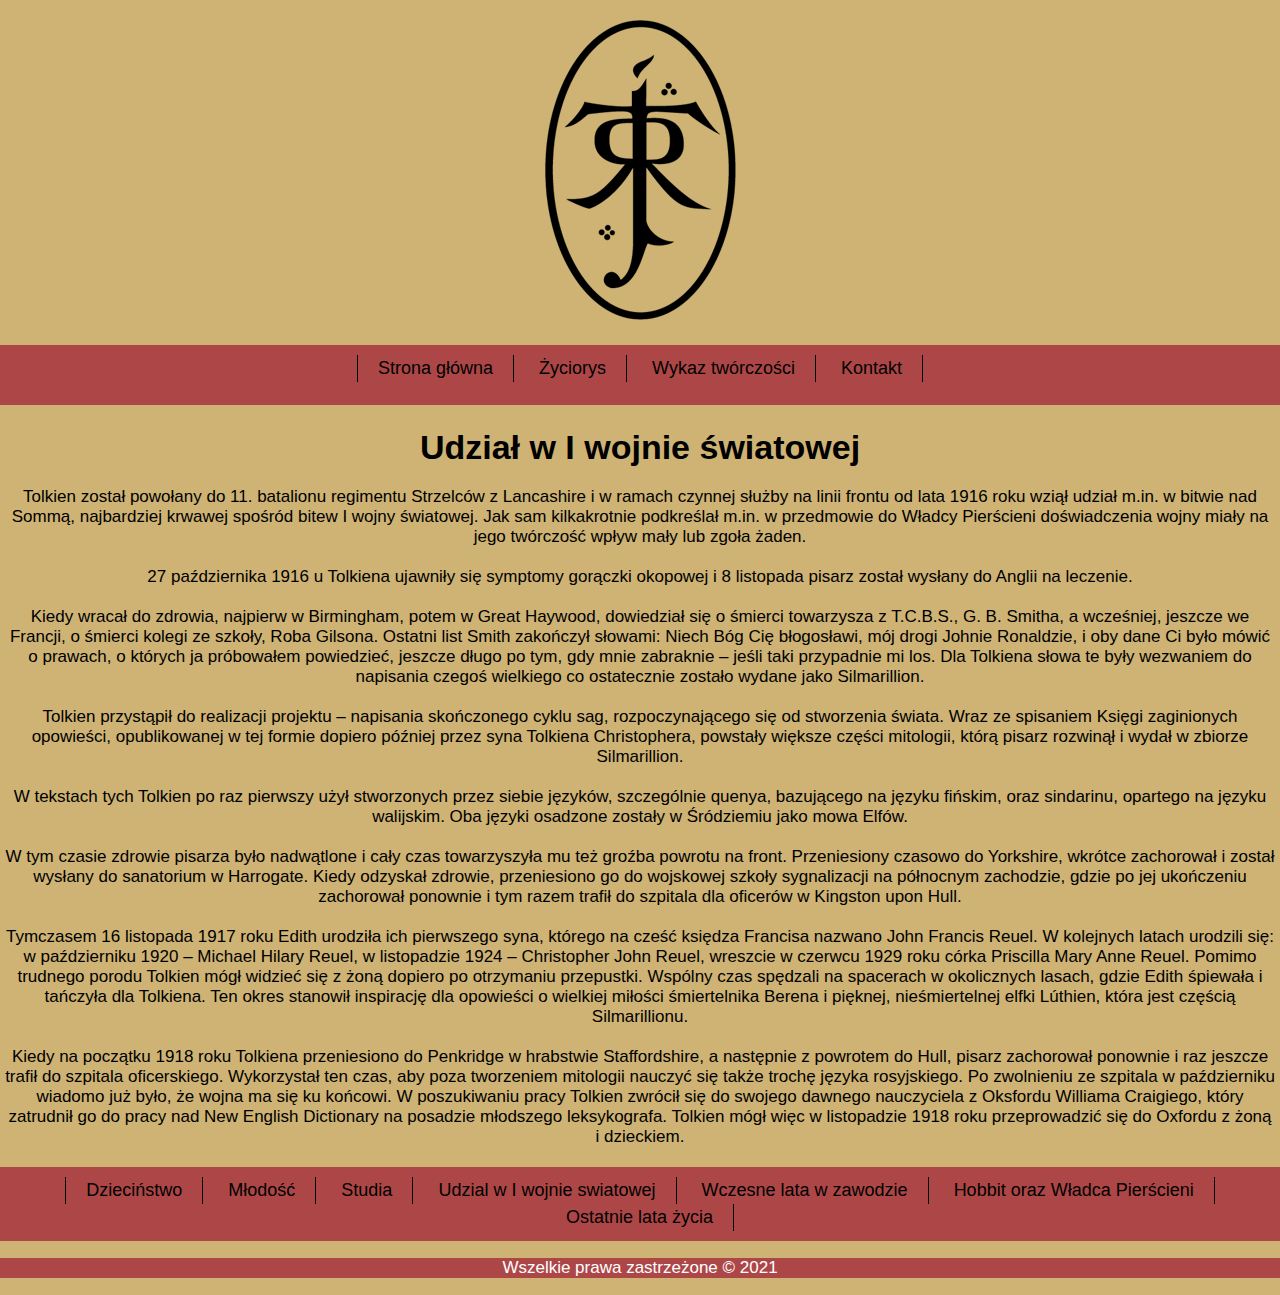
<file: Udzial_w_I_wojnie_swiatowej.html>
<!DOCTYPE HTML>
<html lang="pl">

<head>
<meta charset="utf-8">
<meta name="description" content="Witryna zawierająca biografię J.R.R., jego opisy jego twórczości literackiej, a także ciekawostki o nim.">
<meta name="keywords" content="John Ronald Reuel Tolkien, J.R.R Tolkien, Tolkien, Biografia Tolkiena, Literatura Tolkiena, Ciekawostki o Tolkienie">
<meta name="author" content="Marcel Bilski">
<link rel="stylesheet" href="Tolkienstyl.css" type="text/css">
<title>Tolkienopedia</title>

</head>
<body>
<header>
<div class="logo"><a href="index.html"><img src="JRT_logo.png" alt='JRTlogo'></a></div>
<nav id="nawigacja">
	<ul class="menu">
	<li><a href="index.html">Strona główna</a></li>
	<li><a href="Dziecinstwo.html">Życiorys</a></li>
	<li><a href="Wykaz_tworczosci.html">Wykaz twórczości</a></li>
	<li><a href="Kontakt.html">Kontakt</a></li>
	</ul>
</nav>
</header>
<div id="main">
<h1>Udział w I wojnie światowej</h1>
<p>Tolkien został powołany do 11. batalionu regimentu Strzelców z Lancashire i w ramach czynnej służby na linii frontu od lata 1916 roku wziął udział m.in. w bitwie nad Sommą, najbardziej krwawej spośród bitew I wojny światowej. Jak sam kilkakrotnie podkreślał m.in. w przedmowie do Władcy Pierścieni doświadczenia wojny miały na jego twórczość wpływ mały lub zgoła żaden.</p>

<p>27 października 1916 u Tolkiena ujawniły się symptomy gorączki okopowej i 8 listopada pisarz został wysłany do Anglii na leczenie.<p>

<p>Kiedy wracał do zdrowia, najpierw w Birmingham, potem w Great Haywood, dowiedział się o śmierci towarzysza z T.C.B.S., G. B. Smitha, a wcześniej, jeszcze we Francji, o śmierci kolegi ze szkoły, Roba Gilsona. Ostatni list Smith zakończył słowami: Niech Bóg Cię błogosławi, mój drogi Johnie Ronaldzie, i oby dane Ci było mówić o prawach, o których ja próbowałem powiedzieć, jeszcze długo po tym, gdy mnie zabraknie – jeśli taki przypadnie mi los. Dla Tolkiena słowa te były wezwaniem do napisania czegoś wielkiego co ostatecznie zostało wydane jako Silmarillion.<p>

<p>Tolkien przystąpił do realizacji projektu – napisania skończonego cyklu sag, rozpoczynającego się od stworzenia świata. Wraz ze spisaniem Księgi zaginionych opowieści, opublikowanej w tej formie dopiero później przez syna Tolkiena Christophera, powstały większe części mitologii, którą pisarz rozwinął i wydał w zbiorze Silmarillion.<p>

<p>W tekstach tych Tolkien po raz pierwszy użył stworzonych przez siebie języków, szczególnie quenya, bazującego na języku fińskim, oraz sindarinu, opartego na języku walijskim. Oba języki osadzone zostały w Śródziemiu jako mowa Elfów.<p>

<p>W tym czasie zdrowie pisarza było nadwątlone i cały czas towarzyszyła mu też groźba powrotu na front. Przeniesiony czasowo do Yorkshire, wkrótce zachorował i został wysłany do sanatorium w Harrogate. Kiedy odzyskał zdrowie, przeniesiono go do wojskowej szkoły sygnalizacji na północnym zachodzie, gdzie po jej ukończeniu zachorował ponownie i tym razem trafił do szpitala dla oficerów w Kingston upon Hull.<p>

<p>Tymczasem 16 listopada 1917 roku Edith urodziła ich pierwszego syna, którego na cześć księdza Francisa nazwano John Francis Reuel. W kolejnych latach urodzili się: w październiku 1920 – Michael Hilary Reuel, w listopadzie 1924 – Christopher John Reuel, wreszcie w czerwcu 1929 roku córka Priscilla Mary Anne Reuel. Pomimo trudnego porodu Tolkien mógł widzieć się z żoną dopiero po otrzymaniu przepustki. Wspólny czas spędzali na spacerach w okolicznych lasach, gdzie Edith śpiewała i tańczyła dla Tolkiena. Ten okres stanowił inspirację dla opowieści o wielkiej miłości śmiertelnika Berena i pięknej, nieśmiertelnej elfki Lúthien, która jest częścią Silmarillionu.<p>

<p>Kiedy na początku 1918 roku Tolkiena przeniesiono do Penkridge w hrabstwie Staffordshire, a następnie z powrotem do Hull, pisarz zachorował ponownie i raz jeszcze trafił do szpitala oficerskiego. Wykorzystał ten czas, aby poza tworzeniem mitologii nauczyć się także trochę języka rosyjskiego. Po zwolnieniu ze szpitala w październiku wiadomo już było, że wojna ma się ku końcowi. W poszukiwaniu pracy Tolkien zwrócił się do swojego dawnego nauczyciela z Oksfordu Williama Craigiego, który zatrudnił go do pracy nad New English Dictionary na posadzie młodszego leksykografa. Tolkien mógł więc w listopadzie 1918 roku przeprowadzić się do Oxfordu z żoną i dzieckiem.<p>
</div>

<nav class="podnawigacja">
	<ul class="podmenu">
		<li><a href="Dziecinstwo.html">Dzieciństwo</a></li>
		<li><a href="Mlodosc.html">Młodość</a></li>
		<li><a href="Studia.html">Studia</a></li>
		<li><a href="Udzial_w_I_wojnie_swiatowej.html">Udzial w I wojnie swiatowej</a></li>
		<li><a href="Wczesne_lata_w_zawodzie.html">Wczesne lata w zawodzie</a></li>
		<li><a href="Hobbit_oraz_Wladca_Pierscieni.html">Hobbit oraz Władca Pierścieni</a></li>
		<li><a href="Ostatnie_lata_zycia.html">Ostatnie lata życia</a></li>
	</ul>
</nav>

<div class="footer">
<p>Wszelkie prawa zastrzeżone © 2021</p>
</div>

</body>
</html>
</file>
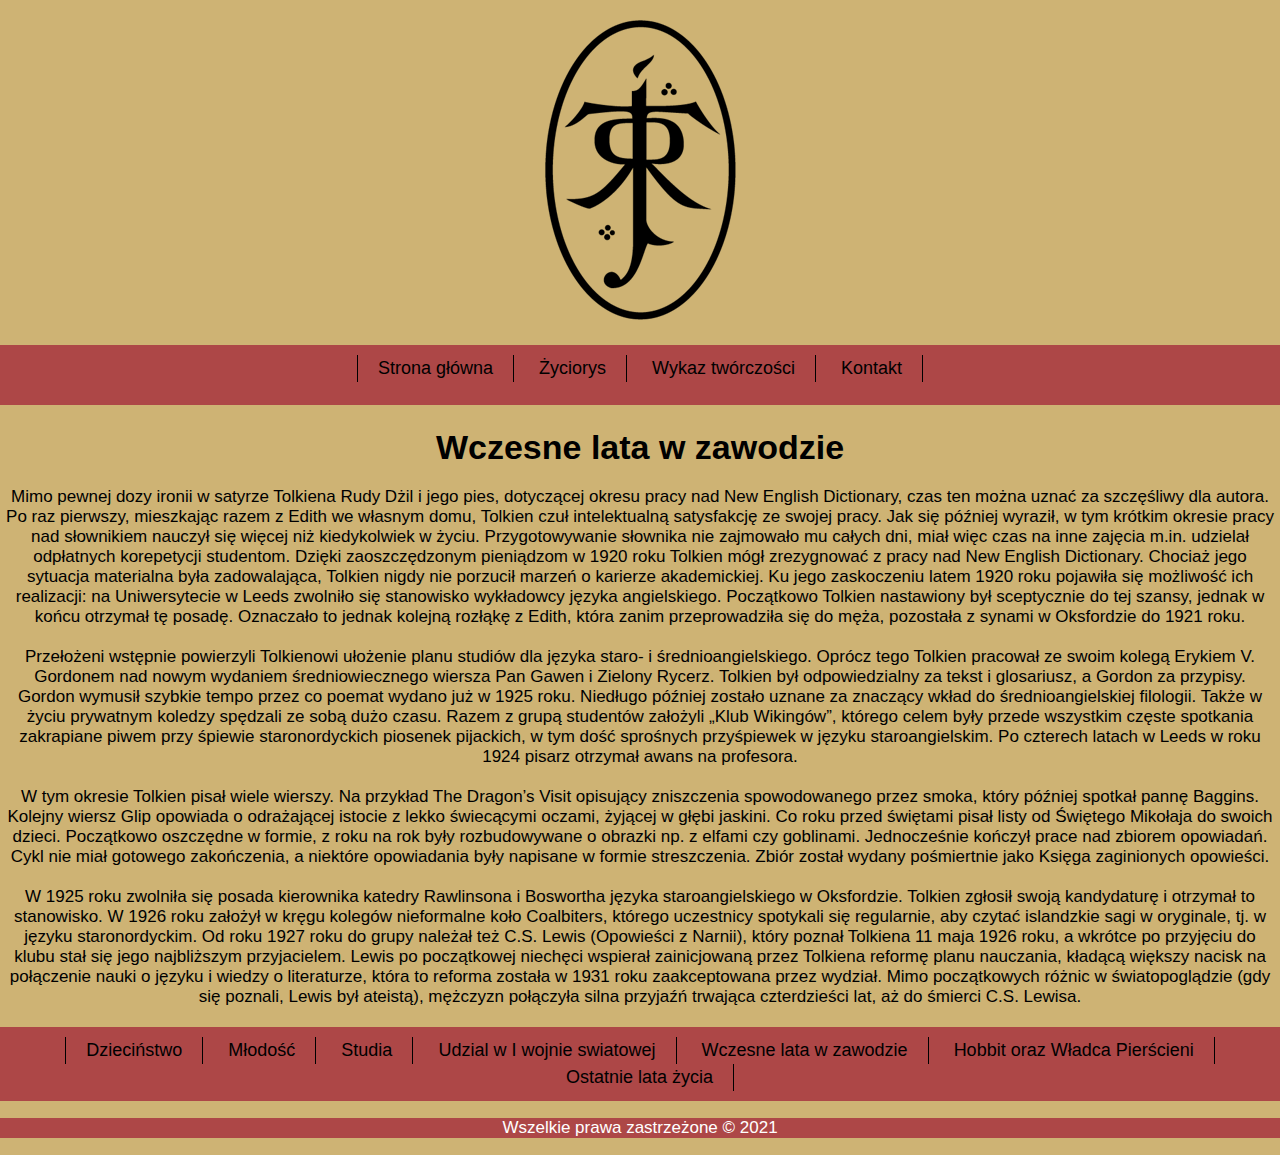
<file: Wczesne_lata_w_zawodzie.html>
<!DOCTYPE HTML>
<html lang="pl">

<head>
<meta charset="utf-8">
<meta name="description" content="Witryna zawierająca biografię J.R.R., jego opisy jego twórczości literackiej, a także ciekawostki o nim.">
<meta name="keywords" content="John Ronald Reuel Tolkien, J.R.R Tolkien, Tolkien, Biografia Tolkiena, Literatura Tolkiena, Ciekawostki o Tolkienie">
<meta name="author" content="Marcel Bilski">
<link rel="stylesheet" href="Tolkienstyl.css" type="text/css">
<title>Tolkienopedia</title>

</head>
<body>
<header>
<div class="logo"><a href="index.html"><img src="JRT_logo.png" alt='JRTlogo'></a></div>
<nav id="nawigacja">
	<ul class="menu">
	<li><a href="index.html">Strona główna</a></li>
	<li><a href="Dziecinstwo.html">Życiorys</a></li>
	<li><a href="Wykaz_tworczosci.html">Wykaz twórczości</a></li>
	<li><a href="Kontakt.html">Kontakt</a></li>
	</ul>
</nav>
</header>
<div id="main">
<h1>Wczesne lata w zawodzie</h1>
<p>Mimo pewnej dozy ironii w satyrze Tolkiena Rudy Dżil i jego pies, dotyczącej okresu pracy nad New English Dictionary, czas ten można uznać za szczęśliwy dla autora. Po raz pierwszy, mieszkając razem z Edith we własnym domu, Tolkien czuł intelektualną satysfakcję ze swojej pracy. Jak się później wyraził, w tym krótkim okresie pracy nad słownikiem nauczył się więcej niż kiedykolwiek w życiu. Przygotowywanie słownika nie zajmowało mu całych dni, miał więc czas na inne zajęcia m.in. udzielał odpłatnych korepetycji studentom. Dzięki zaoszczędzonym pieniądzom w 1920 roku Tolkien mógł zrezygnować z pracy nad New English Dictionary. Chociaż jego sytuacja materialna była zadowalająca, Tolkien nigdy nie porzucił marzeń o karierze akademickiej. Ku jego zaskoczeniu latem 1920 roku pojawiła się możliwość ich realizacji: na Uniwersytecie w Leeds zwolniło się stanowisko wykładowcy języka angielskiego. Początkowo Tolkien nastawiony był sceptycznie do tej szansy, jednak w końcu otrzymał tę posadę. Oznaczało to jednak kolejną rozłąkę z Edith, która zanim przeprowadziła się do męża, pozostała z synami w Oksfordzie do 1921 roku.</p>

<p>Przełożeni wstępnie powierzyli Tolkienowi ułożenie planu studiów dla języka staro- i średnioangielskiego. Oprócz tego Tolkien pracował ze swoim kolegą Erykiem V. Gordonem nad nowym wydaniem średniowiecznego wiersza Pan Gawen i Zielony Rycerz. Tolkien był odpowiedzialny za tekst i glosariusz, a Gordon za przypisy. Gordon wymusił szybkie tempo przez co poemat wydano już w 1925 roku. Niedługo później zostało uznane za znaczący wkład do średnioangielskiej filologii. Także w życiu prywatnym koledzy spędzali ze sobą dużo czasu. Razem z grupą studentów założyli „Klub Wikingów”, którego celem były przede wszystkim częste spotkania zakrapiane piwem przy śpiewie staronordyckich piosenek pijackich, w tym dość sprośnych przyśpiewek w języku staroangielskim. Po czterech latach w Leeds w roku 1924 pisarz otrzymał awans na profesora.</p>

<p>W tym okresie Tolkien pisał wiele wierszy. Na przykład The Dragon’s Visit opisujący zniszczenia spowodowanego przez smoka, który później spotkał pannę Baggins. Kolejny wiersz Glip opowiada o odrażającej istocie z lekko świecącymi oczami, żyjącej w głębi jaskini. Co roku przed świętami pisał listy od Świętego Mikołaja do swoich dzieci. Początkowo oszczędne w formie, z roku na rok były rozbudowywane o obrazki np. z elfami czy goblinami. Jednocześnie kończył prace nad zbiorem opowiadań. Cykl nie miał gotowego zakończenia, a niektóre opowiadania były napisane w formie streszczenia. Zbiór został wydany pośmiertnie jako Księga zaginionych opowieści.</p>

<p>W 1925 roku zwolniła się posada kierownika katedry Rawlinsona i Boswortha języka staroangielskiego w Oksfordzie. Tolkien zgłosił swoją kandydaturę i otrzymał to stanowisko. W 1926 roku założył w kręgu kolegów nieformalne koło Coalbiters, którego uczestnicy spotykali się regularnie, aby czytać islandzkie sagi w oryginale, tj. w języku staronordyckim. Od roku 1927 roku do grupy należał też C.S. Lewis (Opowieści z Narnii), który poznał Tolkiena 11 maja 1926 roku, a wkrótce po przyjęciu do klubu stał się jego najbliższym przyjacielem. Lewis po początkowej niechęci wspierał zainicjowaną przez Tolkiena reformę planu nauczania, kładącą większy nacisk na połączenie nauki o języku i wiedzy o literaturze, która to reforma została w 1931 roku zaakceptowana przez wydział. Mimo początkowych różnic w światopoglądzie (gdy się poznali, Lewis był ateistą), mężczyzn połączyła silna przyjaźń trwająca czterdzieści lat, aż do śmierci C.S. Lewisa.</p>
</div>

<nav class="podnawigacja">
	<ul class="podmenu">
		<li><a href="Dziecinstwo.html">Dzieciństwo</a></li>
		<li><a href="Mlodosc.html">Młodość</a></li>
		<li><a href="Studia.html">Studia</a></li>
		<li><a href="Udzial_w_I_wojnie_swiatowej.html">Udzial w I wojnie swiatowej</a></li>
		<li><a href="Wczesne_lata_w_zawodzie.html">Wczesne lata w zawodzie</a></li>
		<li><a href="Hobbit_oraz_Wladca_Pierscieni.html">Hobbit oraz Władca Pierścieni</a></li>
		<li><a href="Ostatnie_lata_zycia.html">Ostatnie lata życia</a></li>
	</ul>
</nav>

<div class="footer">
<p>Wszelkie prawa zastrzeżone © 2021</p>
</div>

</body>
</html>
</file>
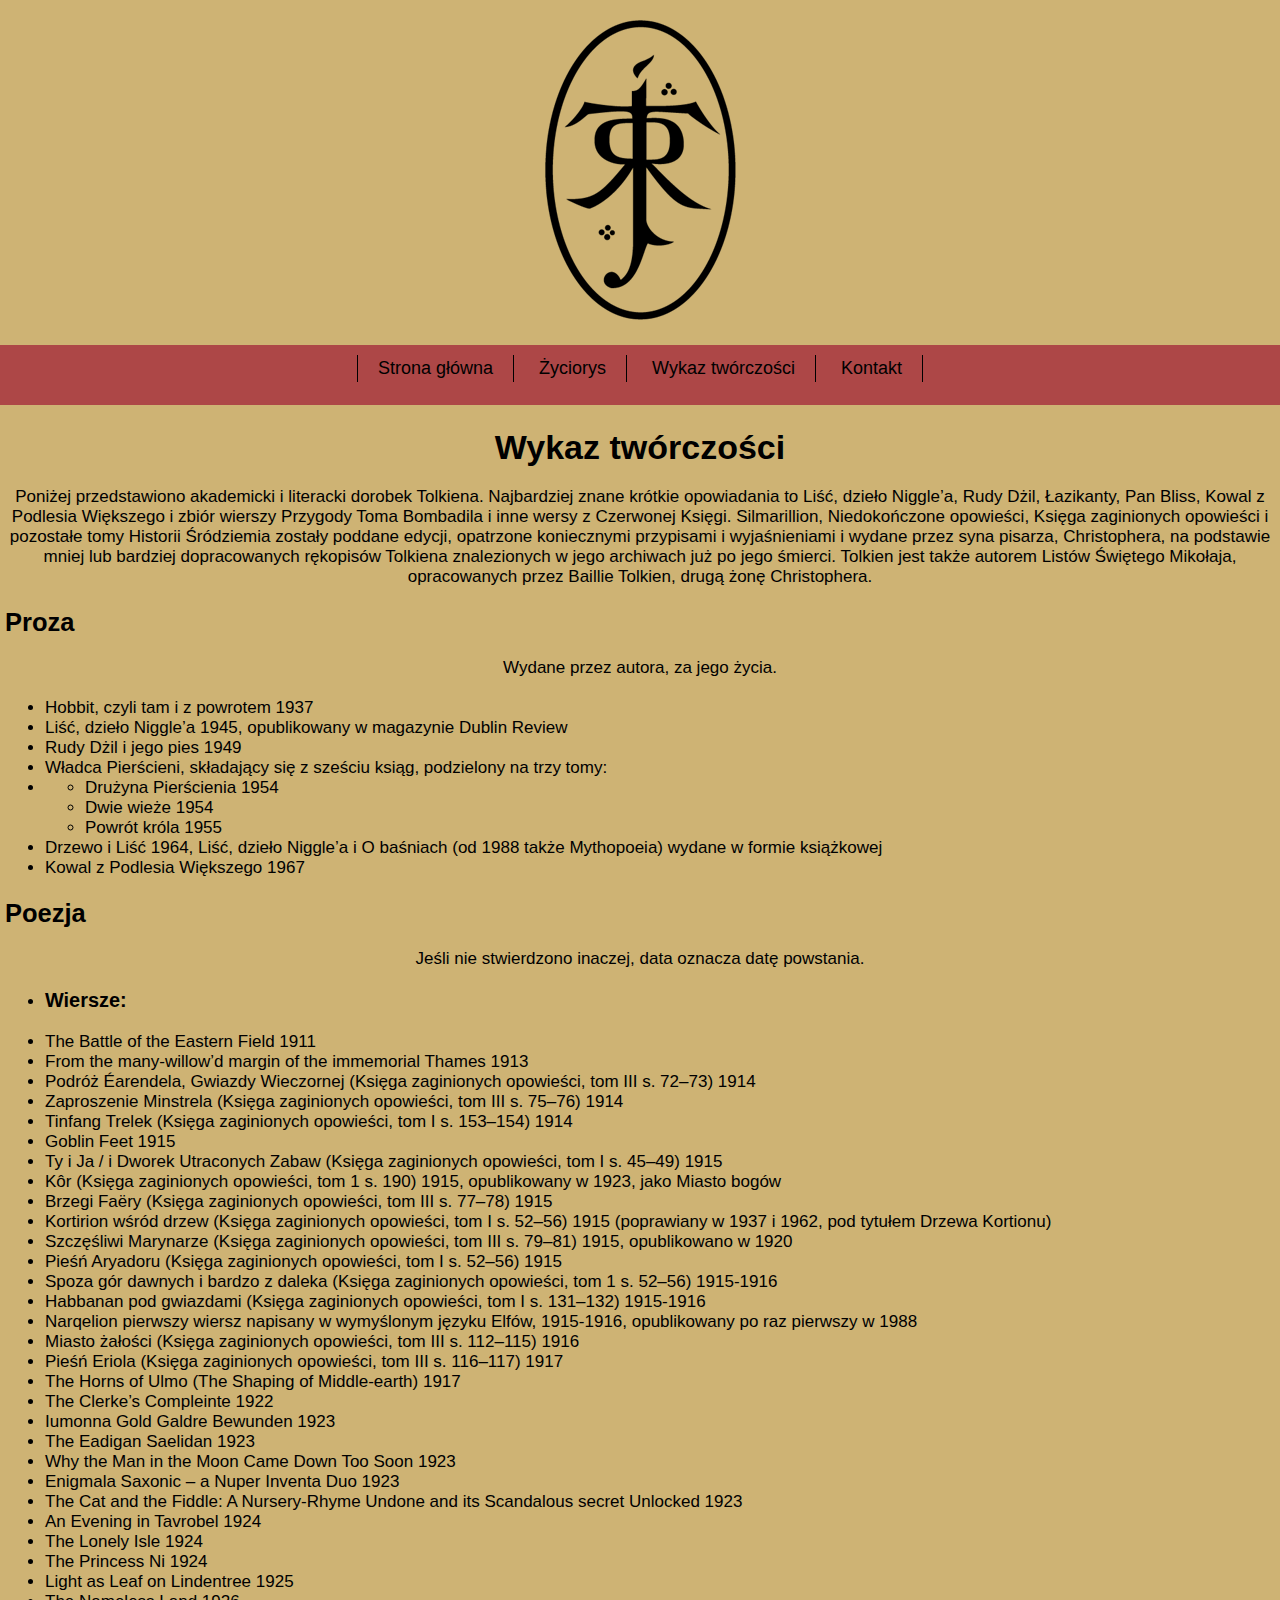
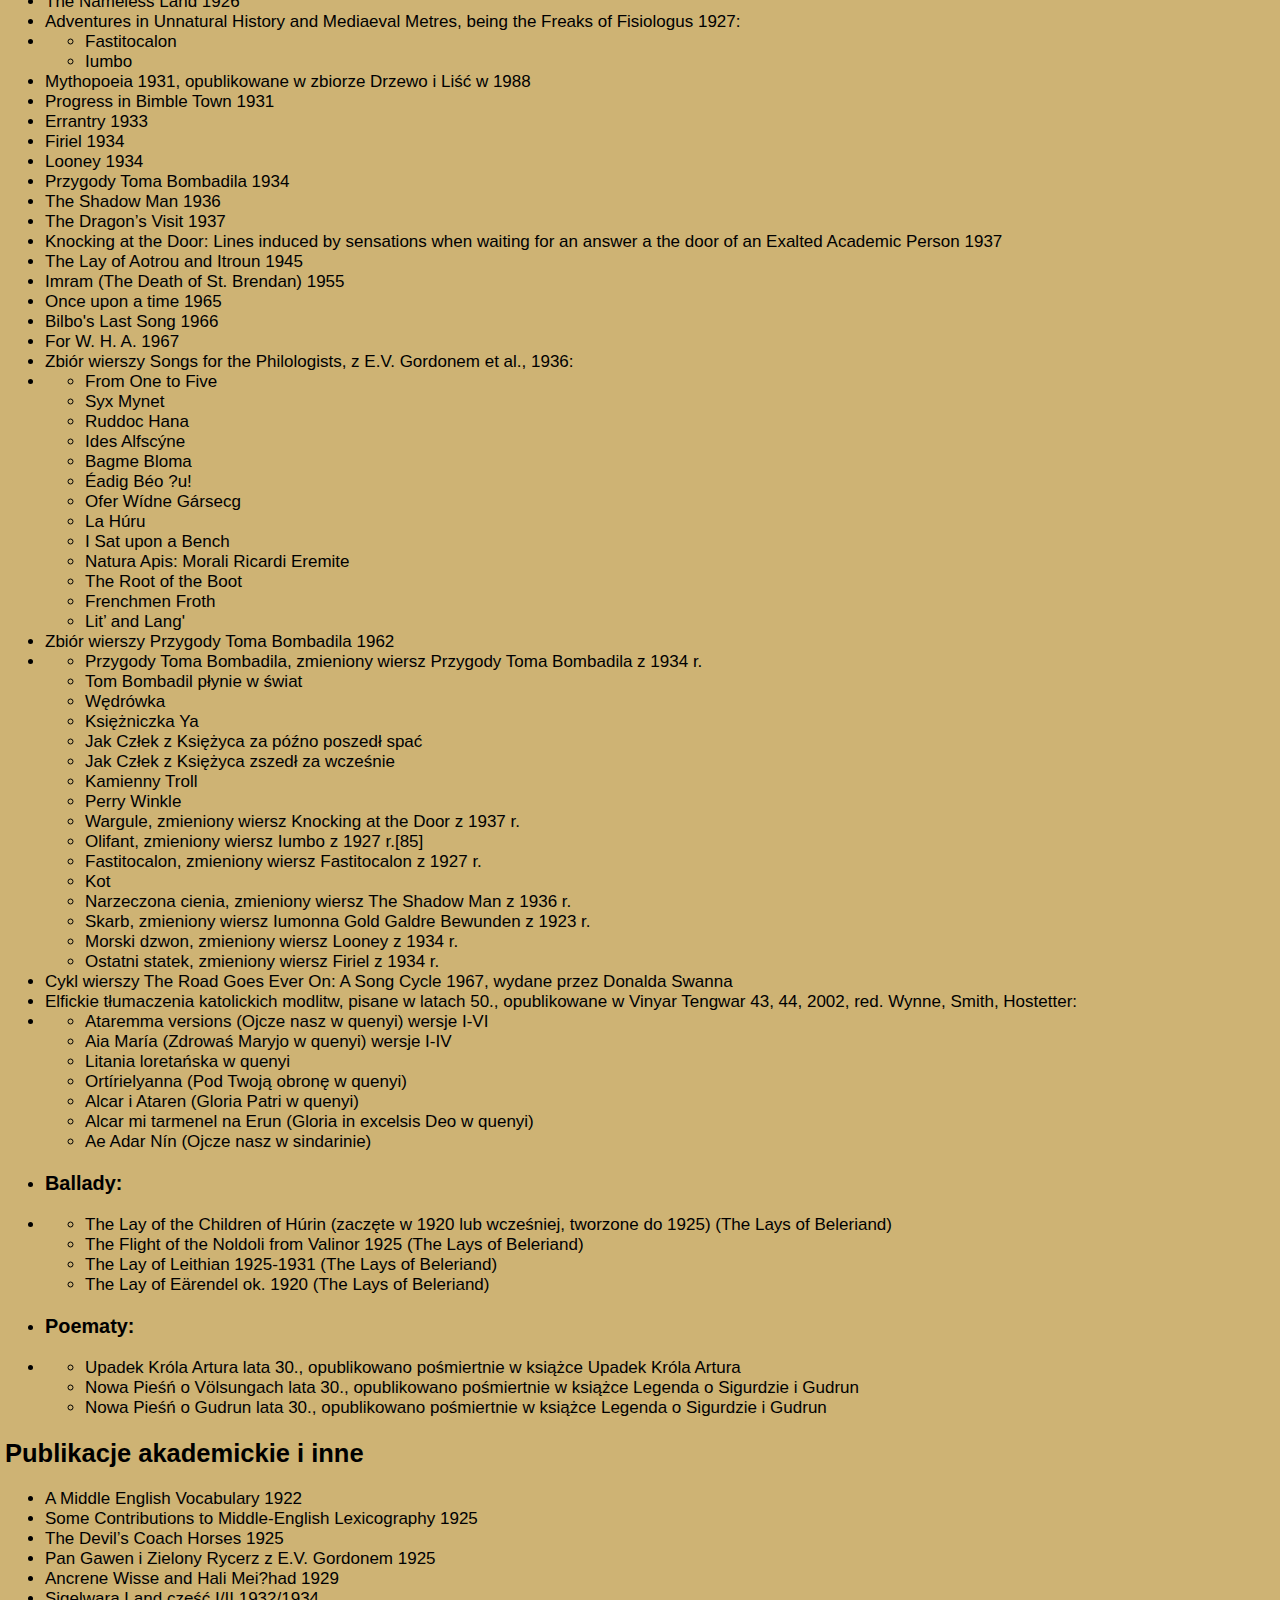
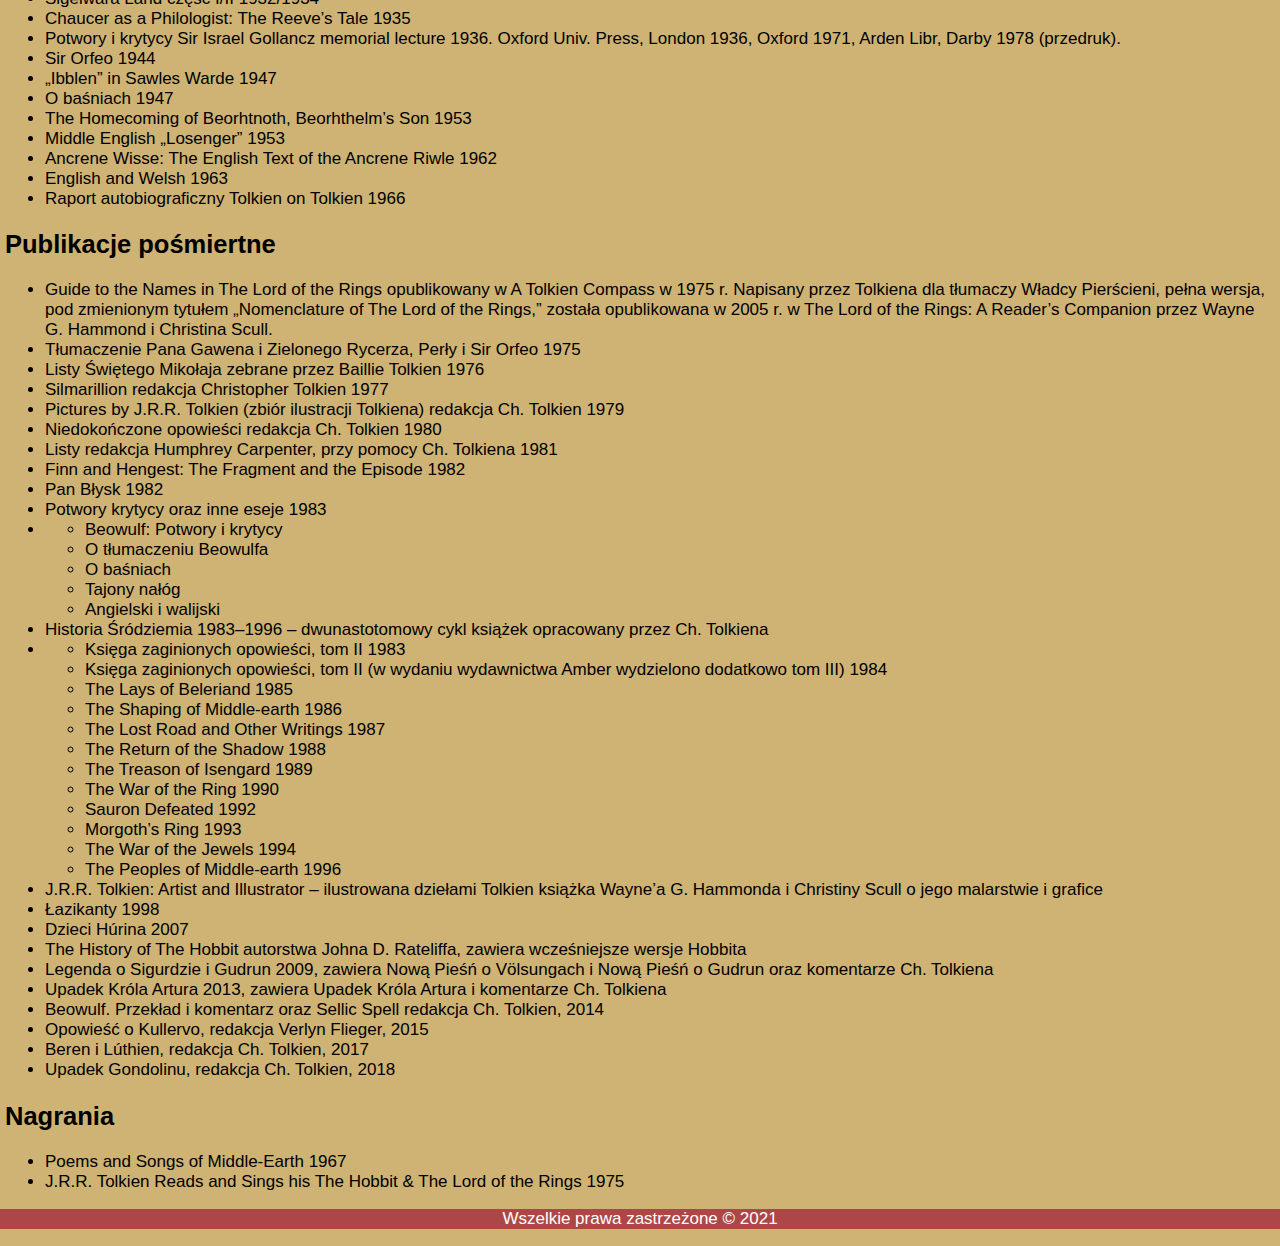
<file: Wykaz_tworczosci.html>
<!DOCTYPE HTML>
<html lang="pl">

<head>
<meta charset="utf-8">
<meta name="description" content="Witryna zawierająca biografię J.R.R., jego opisy jego twórczości literackiej, a także ciekawostki o nim.">
<meta name="keywords" content="John Ronald Reuel Tolkien, J.R.R Tolkien, Tolkien, Biografia Tolkiena, Literatura Tolkiena, Ciekawostki o Tolkienie">
<meta name="author" content="Marcel Bilski">
<link rel="stylesheet" href="Tolkienstyl.css" type="text/css">
<title>Tolkienopedia</title>

</head>
<body>
<header>
<div class="logo"><a href="index.html"><img src="JRT_logo.png" alt='JRTlogo'></a></div>
<nav id="nawigacja">
	<ul class="menu">
	<li><a href="index.html">Strona główna</a></li>
	<li><a href="Dziecinstwo.html">Życiorys</a></li>
	<li><a href="Wykaz_tworczosci.html">Wykaz twórczości</a></li>
	<li><a href="Kontakt.html">Kontakt</a></li>
	</ul>
</nav>
</header>
<div id="main">
<h1>Wykaz twórczości</h1>
<p>Poniżej przedstawiono akademicki i literacki dorobek Tolkiena. Najbardziej znane krótkie opowiadania to Liść, dzieło Niggle’a, Rudy Dżil, Łazikanty, Pan Bliss, Kowal z Podlesia Większego i zbiór wierszy Przygody Toma Bombadila i inne wersy z Czerwonej Księgi. Silmarillion, Niedokończone opowieści, Księga zaginionych opowieści i pozostałe tomy Historii Śródziemia zostały poddane edycji, opatrzone koniecznymi przypisami i wyjaśnieniami i wydane przez syna pisarza, Christophera, na podstawie mniej lub bardziej dopracowanych rękopisów Tolkiena znalezionych w jego archiwach już po jego śmierci. Tolkien jest także autorem Listów Świętego Mikołaja, opracowanych przez Baillie Tolkien, drugą żonę Christophera.</p>

<h2>Proza</h2>

<p>Wydane przez autora, za jego życia.</p>
<ul>
<li>Hobbit, czyli tam i z powrotem 1937</li>
<li>Liść, dzieło Niggle’a 1945, opublikowany w magazynie Dublin Review</li>
<li>Rudy Dżil i jego pies 1949</li>
<li>Władca Pierścieni, składający się z sześciu ksiąg, podzielony na trzy tomy:</li>
<li>
<ul>
<li>Drużyna Pierścienia 1954</li>
<li>Dwie wieże 1954</li>
<li>Powrót króla 1955</li>
</ul>
</li>
<li>Drzewo i Liść 1964, Liść, dzieło Niggle’a i O baśniach (od 1988 także Mythopoeia) wydane w formie książkowej</li>
<li>Kowal z Podlesia Większego 1967</li>
</ul>
<h2>Poezja</h2>
<p>Jeśli nie stwierdzono inaczej, data oznacza datę powstania.</p>
<ul>
<li><h3>Wiersze:</h3></li>
</ul>
<ul>
<li>The Battle of the Eastern Field 1911</li>
<li>From the many-willow’d margin of the immemorial Thames 1913</li>
<li>Podróż Éarendela, Gwiazdy Wieczornej (Księga zaginionych opowieści, tom III s. 72–73) 1914</li>
<li>Zaproszenie Minstrela (Księga zaginionych opowieści, tom III s. 75–76) 1914</li>
<li>Tinfang Trelek (Księga zaginionych opowieści, tom I s. 153–154) 1914</li>
<li>Goblin Feet 1915</li>
<li>Ty i Ja / i Dworek Utraconych Zabaw (Księga zaginionych opowieści, tom I s. 45–49) 1915</li>
<li>Kôr (Księga zaginionych opowieści, tom 1 s. 190) 1915, opublikowany w 1923, jako Miasto bogów</li>
<li>Brzegi Faëry (Księga zaginionych opowieści, tom III s. 77–78) 1915</li>
<li>Kortirion wśród drzew (Księga zaginionych opowieści, tom I s. 52–56) 1915 (poprawiany w 1937 i 1962, pod tytułem Drzewa Kortionu)</li>
<li>Szczęśliwi Marynarze (Księga zaginionych opowieści, tom III s. 79–81) 1915, opublikowano w 1920</li>
<li>Pieśń Aryadoru (Księga zaginionych opowieści, tom I s. 52–56) 1915</li>
<li>Spoza gór dawnych i bardzo z daleka (Księga zaginionych opowieści, tom 1 s. 52–56) 1915-1916</li>
<li>Habbanan pod gwiazdami (Księga zaginionych opowieści, tom I s. 131–132) 1915-1916</li>
<li>Narqelion pierwszy wiersz napisany w wymyślonym języku Elfów, 1915-1916, opublikowany po raz pierwszy w 1988</li>
<li>Miasto żałości (Księga zaginionych opowieści, tom III s. 112–115) 1916</li>
<li>Pieśń Eriola (Księga zaginionych opowieści, tom III s. 116–117) 1917</li>
<li>The Horns of Ulmo (The Shaping of Middle-earth) 1917</li>
<li>The Clerke’s Compleinte 1922</li>
<li>Iumonna Gold Galdre Bewunden 1923</li>
<li>The Eadigan Saelidan 1923</li>
<li>Why the Man in the Moon Came Down Too Soon 1923</li>
<li>Enigmala Saxonic – a Nuper Inventa Duo 1923</li>
<li>The Cat and the Fiddle: A Nursery-Rhyme Undone and its Scandalous secret Unlocked 1923</li>
<li>An Evening in Tavrobel 1924</li>
<li>The Lonely Isle 1924</li>
<li>The Princess Ni 1924</li>
<li>Light as Leaf on Lindentree 1925</li>
<li>The Nameless Land 1926</li>
<li>Adventures in Unnatural History and Mediaeval Metres, being the Freaks of Fisiologus 1927:</li>
<li>
<ul>
<li>Fastitocalon</li>
<li>Iumbo</li>
</ul>
</li>
<li>Mythopoeia 1931, opublikowane w zbiorze Drzewo i Liść w 1988</li>
<li>Progress in Bimble Town 1931</li>
<li>Errantry 1933</li>
<li>Firiel 1934</li>
<li>Looney 1934</li>
<li>Przygody Toma Bombadila 1934</li>
<li>The Shadow Man 1936</li>
<li>The Dragon’s Visit 1937</li>
<li>Knocking at the Door: Lines induced by sensations when waiting for an answer a the door of an Exalted Academic Person 1937</li>
<li>The Lay of Aotrou and Itroun 1945</li>
<li>Imram (The Death of St. Brendan) 1955</li>
<li>Once upon a time 1965</li>
<li>Bilbo's Last Song 1966</li>
<li>For W. H. A. 1967</li>
<li>Zbiór wierszy Songs for the Philologists, z E.V. Gordonem et al., 1936:</li>
<li>
<ul>
<li>From One to Five</li>
<li>Syx Mynet</li>
<li>Ruddoc Hana</li>
<li>Ides Alfscýne</li>
<li>Bagme Bloma</li>
<li>Éadig Béo ?u!</li>
<li>Ofer Wídne Gársecg</li>
<li>La Húru</li>
<li>I Sat upon a Bench</li>
<li>Natura Apis: Morali Ricardi Eremite</li>
<li>The Root of the Boot</li>
<li>Frenchmen Froth</li>
<li>Lit’ and Lang'</li>
</ul>
</li>
<li>Zbiór wierszy Przygody Toma Bombadila 1962</li>
<li>
<ul>
<li>Przygody Toma Bombadila, zmieniony wiersz Przygody Toma Bombadila z 1934 r.</li>
<li>Tom Bombadil płynie w świat</li>
<li>Wędrówka</li>
<li>Księżniczka Ya</li>
<li>Jak Człek z Księżyca za późno poszedł spać</li>
<li>Jak Człek z Księżyca zszedł za wcześnie</li>
<li>Kamienny Troll</li>
<li>Perry Winkle</li>
<li>Wargule, zmieniony wiersz Knocking at the Door z 1937 r.</li>
<li>Olifant, zmieniony wiersz Iumbo z 1927 r.[85]</li>
<li>Fastitocalon, zmieniony wiersz Fastitocalon z 1927 r.</li>
<li>Kot</li>
<li>Narzeczona cienia, zmieniony wiersz The Shadow Man z 1936 r.</li>
<li>Skarb, zmieniony wiersz Iumonna Gold Galdre Bewunden z 1923 r.</li>
<li>Morski dzwon, zmieniony wiersz Looney z 1934 r.</li>
<li>Ostatni statek, zmieniony wiersz Firiel z 1934 r.</li>
</ul>
</li>
<li>Cykl wierszy The Road Goes Ever On: A Song Cycle 1967, wydane przez Donalda Swanna</li>
<li>Elfickie tłumaczenia katolickich modlitw, pisane w latach 50., opublikowane w Vinyar Tengwar 43, 44, 2002, red. Wynne, Smith, Hostetter:</li>
<li>
<ul>
<li>Ataremma versions (Ojcze nasz w quenyi) wersje I-VI</li>
<li>Aia María (Zdrowaś Maryjo w quenyi) wersje I-IV</li>
<li>Litania loretańska w quenyi</li>
<li>Ortírielyanna (Pod Twoją obronę w quenyi)</li>
<li>Alcar i Ataren (Gloria Patri w quenyi)</li>
<li>Alcar mi tarmenel na Erun (Gloria in excelsis Deo w quenyi)</li>
<li>Ae Adar Nín (Ojcze nasz w sindarinie)</li>
</ul>
</li>
<li><h3>Ballady:</h3>
<li>
<ul>
<li>The Lay of the Children of Húrin (zaczęte w 1920 lub wcześniej, tworzone do 1925) (The Lays of Beleriand)</li>
<li>The Flight of the Noldoli from Valinor 1925 (The Lays of Beleriand)</li>
<li>The Lay of Leithian 1925-1931 (The Lays of Beleriand)</li>
<li>The Lay of Eärendel ok. 1920 (The Lays of Beleriand)</li>
</ul>
</li>
<li><h3>Poematy:</h3>
<li>
<ul>
<li>Upadek Króla Artura lata 30., opublikowano pośmiertnie w książce Upadek Króla Artura</li>
<li>Nowa Pieśń o Völsungach lata 30., opublikowano pośmiertnie w książce Legenda o Sigurdzie i Gudrun</li>
<li>Nowa Pieśń o Gudrun lata 30., opublikowano pośmiertnie w książce Legenda o Sigurdzie i Gudrun</li>
</ul>
</li>
</ul>
<h2>Publikacje akademickie i inne</h2>
<ul>
<li>A Middle English Vocabulary 1922</li>
<li>Some Contributions to Middle-English Lexicography 1925</li>
<li>The Devil’s Coach Horses 1925</li>
<li>Pan Gawen i Zielony Rycerz z E.V. Gordonem 1925</li>
<li>Ancrene Wisse and Hali Mei?had 1929</li>
<li>Sigelwara Land część I/II 1932/1934</li>
<li>Chaucer as a Philologist: The Reeve’s Tale 1935</li>
<li>Potwory i krytycy Sir Israel Gollancz memorial lecture 1936. Oxford Univ. Press, London 1936, Oxford 1971, Arden Libr, Darby 1978 (przedruk).</li>
<li>Sir Orfeo 1944</li>
<li>„Ibblen” in Sawles Warde 1947</li>
<li>O baśniach 1947</li>
<li>The Homecoming of Beorhtnoth, Beorhthelm’s Son 1953</li>
<li>Middle English „Losenger” 1953</li>
<li>Ancrene Wisse: The English Text of the Ancrene Riwle 1962</li>
<li>English and Welsh 1963</li>
<li>Raport autobiograficzny Tolkien on Tolkien 1966</li>
</ul>
<h2>Publikacje pośmiertne</h2>
<ul>
<li>Guide to the Names in The Lord of the Rings opublikowany w A Tolkien Compass w 1975 r. Napisany przez Tolkiena dla tłumaczy Władcy Pierścieni, pełna wersja, pod zmienionym tytułem „Nomenclature of The Lord of the Rings,” została opublikowana w 2005 r. w The Lord of the Rings: A Reader’s Companion przez Wayne G. Hammond i Christina Scull.</li>
<li>Tłumaczenie Pana Gawena i Zielonego Rycerza, Perły i Sir Orfeo 1975</li>
<li>Listy Świętego Mikołaja zebrane przez Baillie Tolkien 1976</li>
<li>Silmarillion redakcja Christopher Tolkien 1977</li>
<li>Pictures by J.R.R. Tolkien (zbiór ilustracji Tolkiena) redakcja Ch. Tolkien 1979</li>
<li>Niedokończone opowieści redakcja Ch. Tolkien 1980</li>
<li>Listy redakcja Humphrey Carpenter, przy pomocy Ch. Tolkiena 1981</li>
<li>Finn and Hengest: The Fragment and the Episode 1982</li>
<li>Pan Błysk 1982</li>
<li>Potwory krytycy oraz inne eseje 1983</li>
<li>
<ul>
<li>Beowulf: Potwory i krytycy</li>
<li>O tłumaczeniu Beowulfa</li>
<li>O baśniach</li>
<li>Tajony nałóg</li>
<li>Angielski i walijski</li>
</ul>
</li>
<li>Historia Śródziemia 1983–1996 – dwunastotomowy cykl książek opracowany przez Ch. Tolkiena</li>
<li>
<ul>
<li>Księga zaginionych opowieści, tom II 1983</li>
<li>Księga zaginionych opowieści, tom II (w wydaniu wydawnictwa Amber wydzielono dodatkowo tom III) 1984</li>
<li>The Lays of Beleriand 1985</li>
<li>The Shaping of Middle-earth 1986</li>
<li>The Lost Road and Other Writings 1987</li>
<li>The Return of the Shadow 1988</li>
<li>The Treason of Isengard 1989</li>
<li>The War of the Ring 1990</li>
<li>Sauron Defeated 1992</li>
<li>Morgoth’s Ring 1993</li>
<li>The War of the Jewels 1994</li>
<li>The Peoples of Middle-earth 1996</li>
</ul>
</li>
<li>J.R.R. Tolkien: Artist and Illustrator – ilustrowana dziełami Tolkien książka Wayne’a G. Hammonda i Christiny Scull o jego malarstwie i grafice</li>
<li>Łazikanty 1998</li>
<li>Dzieci Húrina 2007</li>
<li>The History of The Hobbit autorstwa Johna D. Rateliffa, zawiera wcześniejsze wersje Hobbita</li>
<li>Legenda o Sigurdzie i Gudrun 2009, zawiera Nową Pieśń o Völsungach i Nową Pieśń o Gudrun oraz komentarze Ch. Tolkiena</li>
<li>Upadek Króla Artura 2013, zawiera Upadek Króla Artura i komentarze Ch. Tolkiena</li>
<li>Beowulf. Przekład i komentarz oraz Sellic Spell redakcja Ch. Tolkien, 2014</li>
<li>Opowieść o Kullervo, redakcja Verlyn Flieger, 2015</li>
<li>Beren i Lúthien, redakcja Ch. Tolkien, 2017</li>
<li>Upadek Gondolinu, redakcja Ch. Tolkien, 2018</li>
</ul>
<h2>Nagrania</h2>
<ul>
<li>Poems and Songs of Middle-Earth 1967</li>
<li>J.R.R. Tolkien Reads and Sings his The Hobbit & The Lord of the Rings 1975</li>
</ul>
</div>

<div class="footer">
<p>Wszelkie prawa zastrzeżone © 2021</p>
</div>

</body>
</html>
</file>
<file: Tolkienstyl.css>
body {
margin: 0;
background-color: #ceb374;
color: black;
text-decoration:none;
font-family: 'Helvetica', serif ;
font-size: 17px;
}

.logo {
text-align: center;
margin-top: 20px;
margin-bottom: 20px;
}
#nawigacja {
background-color: rgb(173, 71, 71);
text-align: center;
}
.menu {
list-style-type: none;
margin: 0;
padding: 10px;
font-size: 18px;
min-height: 40px;
line-height: 150%;
}
.menu > li {
display: inline-block;
padding-left: 20px;
padding-right: 20px;
border-right: 1px solid black;
}
.menu > li:first-child {
border-left: 1px solid black;
}
.menu a {
	color: black;
	text-decoration: none;
}
.menu a:hover {
color: #168a39;
text-decoration: none;
}

#main p{
text-align: center;
margin-bottom: 20px;
}
#main h1{
text-align: center;
margin-bottom: 20px;
}
.footer {
left: 0;
bottom: 0;
width: 100%;
background-color: rgb(173, 71, 71);
color: white;
text-align: center;
}
button a {
  text-decoration: none;
  display: inline-block;
  padding: 8px 16px;
}

a:hover {
  background-color: #ddd;
  color: black;
}

.podnawigacja {
background-color: rgb(173, 71, 71);
text-align: center;
}
.podmenu {
list-style-type: none;
margin: 0;
padding: 10px;
font-size: 18px;
min-height: 40px;
line-height: 150%;
}
.podmenu > li {
display: inline-block;
padding-left: 20px;
padding-right: 20px;
border-right: 1px solid black;
}
.podmenu > li:first-child {
border-left: 1px solid black;
}
.podmenu a {
	color: black;
	text-decoration: none;
}
.podmenu a:hover {
color: #168a39;
text-decoration: none;
}
@media screen and (max-width:800px) 
{ 
.logo {display:block; } 
#nawigacja { margin:15px; width:auto; font-size: 30px; } 
#main { margin:15px; width:auto; font-size: 30px; } 
#podnawigacja { margin:15px; width:auto; font-size: 30px; }
#kontakt { margin:15px; width:auto; font-size: 30px; }
.footer { margin:15px; width:auto; font-size: 30px; }    
} 

#kontakt {
padding-left: 35%;
padding-right: 35%;
}
#main {
padding-left: 5px;
padding-right: 5px;
}
</file>
